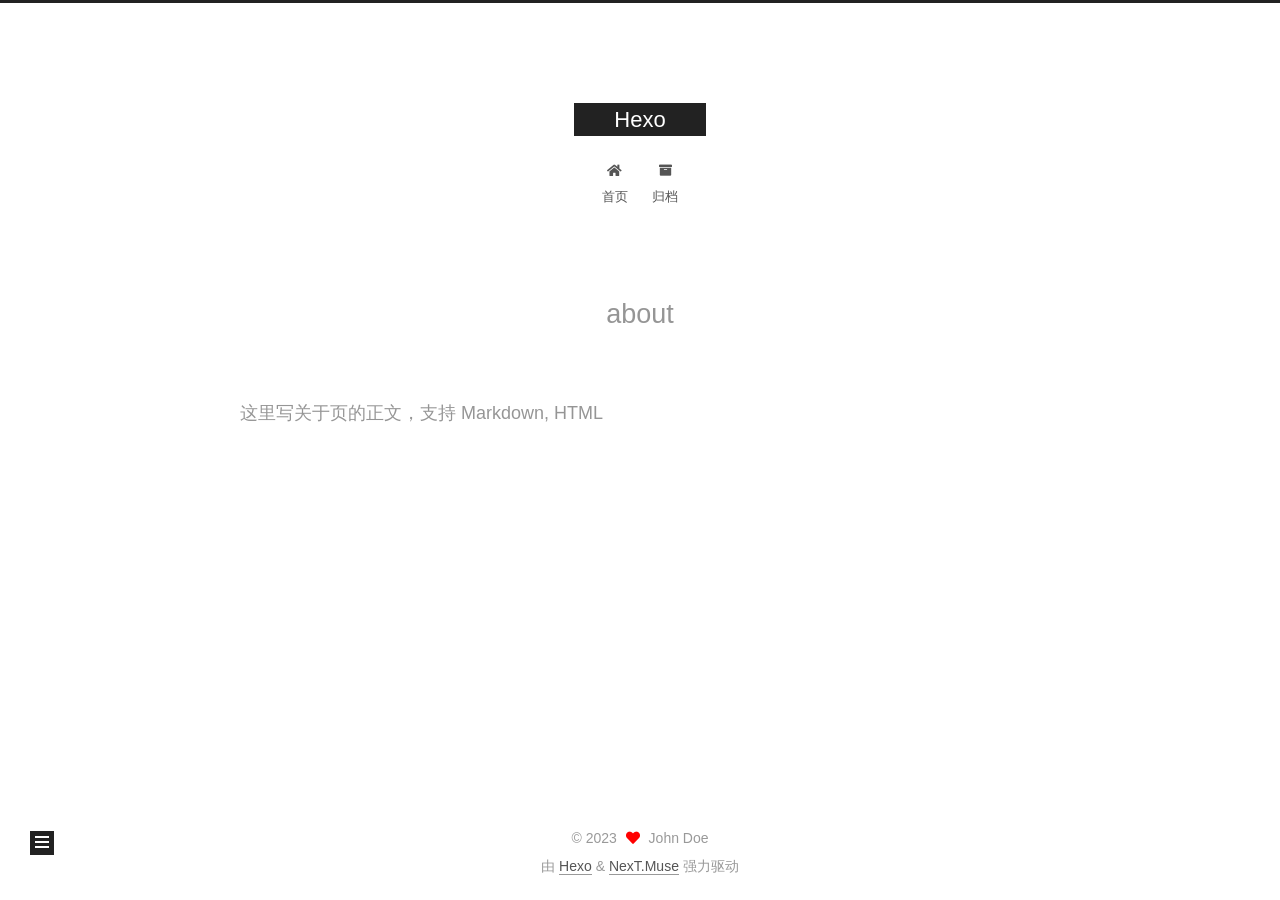
<file: about/index.html>
<!DOCTYPE html>
<html lang="zh-CN">
<head>
  <meta charset="UTF-8">
<meta name="viewport" content="width=device-width, initial-scale=1, maximum-scale=2">
<meta name="theme-color" content="#222">
<meta name="generator" content="Hexo 6.3.0">
  <link rel="apple-touch-icon" sizes="180x180" href="/images/apple-touch-icon-next.png">
  <link rel="icon" type="image/png" sizes="32x32" href="/images/favicon-32x32-next.png">
  <link rel="icon" type="image/png" sizes="16x16" href="/images/favicon-16x16-next.png">
  <link rel="mask-icon" href="/images/logo.svg" color="#222">

<link rel="stylesheet" href="/css/main.css">


<link rel="stylesheet" href="/lib/font-awesome/css/all.min.css">

<script id="hexo-configurations">
    var NexT = window.NexT || {};
    var CONFIG = {"hostname":"example.com","root":"/","scheme":"Muse","version":"7.8.0","exturl":false,"sidebar":{"position":"left","display":"post","padding":18,"offset":12,"onmobile":false},"copycode":{"enable":false,"show_result":false,"style":null},"back2top":{"enable":true,"sidebar":false,"scrollpercent":false},"bookmark":{"enable":false,"color":"#222","save":"auto"},"fancybox":false,"mediumzoom":false,"lazyload":false,"pangu":false,"comments":{"style":"tabs","active":null,"storage":true,"lazyload":false,"nav":null},"algolia":{"hits":{"per_page":10},"labels":{"input_placeholder":"Search for Posts","hits_empty":"We didn't find any results for the search: ${query}","hits_stats":"${hits} results found in ${time} ms"}},"localsearch":{"enable":false,"trigger":"auto","top_n_per_article":1,"unescape":false,"preload":false},"motion":{"enable":true,"async":false,"transition":{"post_block":"fadeIn","post_header":"slideDownIn","post_body":"slideDownIn","coll_header":"slideLeftIn","sidebar":"slideUpIn"}}};
  </script>

  <meta name="description" content="这里写关于页的正文，支持 Markdown, HTML">
<meta property="og:type" content="website">
<meta property="og:title" content="about">
<meta property="og:url" content="http://example.com/about/index.html">
<meta property="og:site_name" content="Hexo">
<meta property="og:description" content="这里写关于页的正文，支持 Markdown, HTML">
<meta property="og:locale" content="zh_CN">
<meta property="article:published_time" content="2023-05-26T13:55:10.000Z">
<meta property="article:modified_time" content="2023-05-26T13:56:04.089Z">
<meta property="article:author" content="John Doe">
<meta name="twitter:card" content="summary">

<link rel="canonical" href="http://example.com/about/">


<script id="page-configurations">
  // https://hexo.io/docs/variables.html
  CONFIG.page = {
    sidebar: "",
    isHome : false,
    isPost : false,
    lang   : 'zh-CN'
  };
</script>

  <title>about | Hexo
</title>
  






  <noscript>
  <style>
  .use-motion .brand,
  .use-motion .menu-item,
  .sidebar-inner,
  .use-motion .post-block,
  .use-motion .pagination,
  .use-motion .comments,
  .use-motion .post-header,
  .use-motion .post-body,
  .use-motion .collection-header { opacity: initial; }

  .use-motion .site-title,
  .use-motion .site-subtitle {
    opacity: initial;
    top: initial;
  }

  .use-motion .logo-line-before i { left: initial; }
  .use-motion .logo-line-after i { right: initial; }
  </style>
</noscript>

</head>

<body itemscope itemtype="http://schema.org/WebPage">
  <div class="container use-motion">
    <div class="headband"></div>

    <header class="header" itemscope itemtype="http://schema.org/WPHeader">
      <div class="header-inner"><div class="site-brand-container">
  <div class="site-nav-toggle">
    <div class="toggle" aria-label="切换导航栏">
      <span class="toggle-line toggle-line-first"></span>
      <span class="toggle-line toggle-line-middle"></span>
      <span class="toggle-line toggle-line-last"></span>
    </div>
  </div>

  <div class="site-meta">

    <a href="/" class="brand" rel="start">
      <span class="logo-line-before"><i></i></span>
      <h1 class="site-title">Hexo</h1>
      <span class="logo-line-after"><i></i></span>
    </a>
  </div>

  <div class="site-nav-right">
    <div class="toggle popup-trigger">
    </div>
  </div>
</div>




<nav class="site-nav">
  <ul id="menu" class="main-menu menu">
        <li class="menu-item menu-item-home">

    <a href="/" rel="section"><i class="fa fa-home fa-fw"></i>首页</a>

  </li>
        <li class="menu-item menu-item-archives">

    <a href="/archives/" rel="section"><i class="fa fa-archive fa-fw"></i>归档</a>

  </li>
  </ul>
</nav>




</div>
    </header>

    
  <div class="back-to-top">
    <i class="fa fa-arrow-up"></i>
    <span>0%</span>
  </div>


    <main class="main">
      <div class="main-inner">
        <div class="content-wrap">
          
  
  

          <div class="content page posts-expand">
            

    
    
    
    <div class="post-block" lang="zh-CN">
      <header class="post-header">

<h1 class="post-title" itemprop="name headline">about
</h1>

<div class="post-meta">
  

</div>

</header>

      
      
      
      <div class="post-body">
          <p>这里写关于页的正文，支持 Markdown, HTML</p>

      </div>
      
      
      
    </div>
    

    
    
    


          </div>
          

<script>
  window.addEventListener('tabs:register', () => {
    let { activeClass } = CONFIG.comments;
    if (CONFIG.comments.storage) {
      activeClass = localStorage.getItem('comments_active') || activeClass;
    }
    if (activeClass) {
      let activeTab = document.querySelector(`a[href="#comment-${activeClass}"]`);
      if (activeTab) {
        activeTab.click();
      }
    }
  });
  if (CONFIG.comments.storage) {
    window.addEventListener('tabs:click', event => {
      if (!event.target.matches('.tabs-comment .tab-content .tab-pane')) return;
      let commentClass = event.target.classList[1];
      localStorage.setItem('comments_active', commentClass);
    });
  }
</script>

        </div>
          
  
  <div class="toggle sidebar-toggle">
    <span class="toggle-line toggle-line-first"></span>
    <span class="toggle-line toggle-line-middle"></span>
    <span class="toggle-line toggle-line-last"></span>
  </div>

  <aside class="sidebar">
    <div class="sidebar-inner">

      <ul class="sidebar-nav motion-element">
        <li class="sidebar-nav-toc">
          文章目录
        </li>
        <li class="sidebar-nav-overview">
          站点概览
        </li>
      </ul>

      <!--noindex-->
      <div class="post-toc-wrap sidebar-panel">
      </div>
      <!--/noindex-->

      <div class="site-overview-wrap sidebar-panel">
        <div class="site-author motion-element" itemprop="author" itemscope itemtype="http://schema.org/Person">
  <p class="site-author-name" itemprop="name">John Doe</p>
  <div class="site-description" itemprop="description"></div>
</div>
<div class="site-state-wrap motion-element">
  <nav class="site-state">
      <div class="site-state-item site-state-posts">
          <a href="/archives/">
        
          <span class="site-state-item-count">2</span>
          <span class="site-state-item-name">日志</span>
        </a>
      </div>
  </nav>
</div>



      </div>

    </div>
  </aside>
  <div id="sidebar-dimmer"></div>


      </div>
    </main>

    <footer class="footer">
      <div class="footer-inner">
        

        

<div class="copyright">
  
  &copy; 
  <span itemprop="copyrightYear">2023</span>
  <span class="with-love">
    <i class="fa fa-heart"></i>
  </span>
  <span class="author" itemprop="copyrightHolder">John Doe</span>
</div>
  <div class="powered-by">由 <a href="https://hexo.io/" class="theme-link" rel="noopener" target="_blank">Hexo</a> & <a href="https://muse.theme-next.org/" class="theme-link" rel="noopener" target="_blank">NexT.Muse</a> 强力驱动
  </div>

        








      </div>
    </footer>
  </div>

  
  <script src="/lib/anime.min.js"></script>
  <script src="/lib/velocity/velocity.min.js"></script>
  <script src="/lib/velocity/velocity.ui.min.js"></script>

<script src="/js/utils.js"></script>

<script src="/js/motion.js"></script>


<script src="/js/schemes/muse.js"></script>


<script src="/js/next-boot.js"></script>




  















  

  

</body>
</html>
</file>
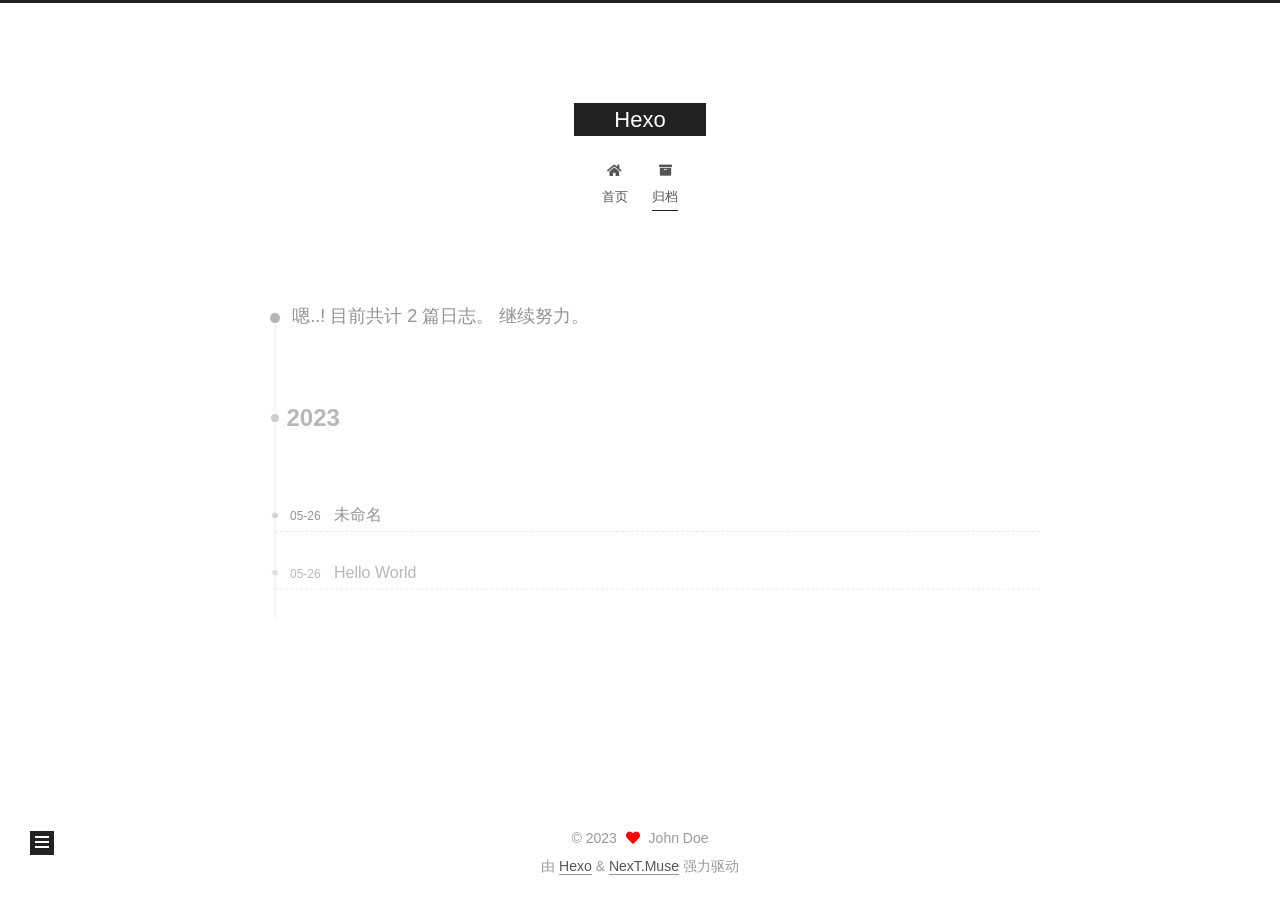
<file: archives/2023/index.html>
<!DOCTYPE html>
<html lang="zh-CN">
<head>
  <meta charset="UTF-8">
<meta name="viewport" content="width=device-width, initial-scale=1, maximum-scale=2">
<meta name="theme-color" content="#222">
<meta name="generator" content="Hexo 6.3.0">
  <link rel="apple-touch-icon" sizes="180x180" href="/images/apple-touch-icon-next.png">
  <link rel="icon" type="image/png" sizes="32x32" href="/images/favicon-32x32-next.png">
  <link rel="icon" type="image/png" sizes="16x16" href="/images/favicon-16x16-next.png">
  <link rel="mask-icon" href="/images/logo.svg" color="#222">

<link rel="stylesheet" href="/css/main.css">


<link rel="stylesheet" href="/lib/font-awesome/css/all.min.css">

<script id="hexo-configurations">
    var NexT = window.NexT || {};
    var CONFIG = {"hostname":"example.com","root":"/","scheme":"Muse","version":"7.8.0","exturl":false,"sidebar":{"position":"left","display":"post","padding":18,"offset":12,"onmobile":false},"copycode":{"enable":false,"show_result":false,"style":null},"back2top":{"enable":true,"sidebar":false,"scrollpercent":false},"bookmark":{"enable":false,"color":"#222","save":"auto"},"fancybox":false,"mediumzoom":false,"lazyload":false,"pangu":false,"comments":{"style":"tabs","active":null,"storage":true,"lazyload":false,"nav":null},"algolia":{"hits":{"per_page":10},"labels":{"input_placeholder":"Search for Posts","hits_empty":"We didn't find any results for the search: ${query}","hits_stats":"${hits} results found in ${time} ms"}},"localsearch":{"enable":false,"trigger":"auto","top_n_per_article":1,"unescape":false,"preload":false},"motion":{"enable":true,"async":false,"transition":{"post_block":"fadeIn","post_header":"slideDownIn","post_body":"slideDownIn","coll_header":"slideLeftIn","sidebar":"slideUpIn"}}};
  </script>

  <meta property="og:type" content="website">
<meta property="og:title" content="Hexo">
<meta property="og:url" content="http://example.com/archives/2023/index.html">
<meta property="og:site_name" content="Hexo">
<meta property="og:locale" content="zh_CN">
<meta property="article:author" content="John Doe">
<meta name="twitter:card" content="summary">

<link rel="canonical" href="http://example.com/archives/2023/">


<script id="page-configurations">
  // https://hexo.io/docs/variables.html
  CONFIG.page = {
    sidebar: "",
    isHome : false,
    isPost : false,
    lang   : 'zh-CN'
  };
</script>

  <title>归档 | Hexo</title>
  






  <noscript>
  <style>
  .use-motion .brand,
  .use-motion .menu-item,
  .sidebar-inner,
  .use-motion .post-block,
  .use-motion .pagination,
  .use-motion .comments,
  .use-motion .post-header,
  .use-motion .post-body,
  .use-motion .collection-header { opacity: initial; }

  .use-motion .site-title,
  .use-motion .site-subtitle {
    opacity: initial;
    top: initial;
  }

  .use-motion .logo-line-before i { left: initial; }
  .use-motion .logo-line-after i { right: initial; }
  </style>
</noscript>

</head>

<body itemscope itemtype="http://schema.org/WebPage">
  <div class="container use-motion">
    <div class="headband"></div>

    <header class="header" itemscope itemtype="http://schema.org/WPHeader">
      <div class="header-inner"><div class="site-brand-container">
  <div class="site-nav-toggle">
    <div class="toggle" aria-label="切换导航栏">
      <span class="toggle-line toggle-line-first"></span>
      <span class="toggle-line toggle-line-middle"></span>
      <span class="toggle-line toggle-line-last"></span>
    </div>
  </div>

  <div class="site-meta">

    <a href="/" class="brand" rel="start">
      <span class="logo-line-before"><i></i></span>
      <h1 class="site-title">Hexo</h1>
      <span class="logo-line-after"><i></i></span>
    </a>
  </div>

  <div class="site-nav-right">
    <div class="toggle popup-trigger">
    </div>
  </div>
</div>




<nav class="site-nav">
  <ul id="menu" class="main-menu menu">
        <li class="menu-item menu-item-home">

    <a href="/" rel="section"><i class="fa fa-home fa-fw"></i>首页</a>

  </li>
        <li class="menu-item menu-item-archives">

    <a href="/archives/" rel="section"><i class="fa fa-archive fa-fw"></i>归档</a>

  </li>
  </ul>
</nav>




</div>
    </header>

    
  <div class="back-to-top">
    <i class="fa fa-arrow-up"></i>
    <span>0%</span>
  </div>


    <main class="main">
      <div class="main-inner">
        <div class="content-wrap">
          

          <div class="content archive">
            

  
  
  
  <div class="post-block">
    <div class="posts-collapse">
      <div class="collection-title">
        <span class="collection-header">嗯..! 目前共计 2 篇日志。 继续努力。</span>
      </div>

      
    <div class="collection-year">
      <span class="collection-header">2023</span>
    </div>

  <article itemscope itemtype="http://schema.org/Article">
    <header class="post-header">

      <div class="post-meta">
        <time itemprop="dateCreated"
              datetime="2023-05-26T23:17:03+08:00"
              content="2023-05-26">
          05-26
        </time>
      </div>

      <div class="post-title">
          <a class="post-title-link" href="/2023/05/26/4.%E8%BF%9B%E7%A8%8B%E6%8E%A7%E5%88%B6/" itemprop="url">
            <span itemprop="name">未命名</span>
          </a>
      </div>

    </header>
  </article>

  <article itemscope itemtype="http://schema.org/Article">
    <header class="post-header">

      <div class="post-meta">
        <time itemprop="dateCreated"
              datetime="2023-05-26T20:10:42+08:00"
              content="2023-05-26">
          05-26
        </time>
      </div>

      <div class="post-title">
          <a class="post-title-link" href="/2023/05/26/hello-world/" itemprop="url">
            <span itemprop="name">Hello World</span>
          </a>
      </div>

    </header>
  </article>


    </div>
  </div>
  
  
  

  



          </div>
          

<script>
  window.addEventListener('tabs:register', () => {
    let { activeClass } = CONFIG.comments;
    if (CONFIG.comments.storage) {
      activeClass = localStorage.getItem('comments_active') || activeClass;
    }
    if (activeClass) {
      let activeTab = document.querySelector(`a[href="#comment-${activeClass}"]`);
      if (activeTab) {
        activeTab.click();
      }
    }
  });
  if (CONFIG.comments.storage) {
    window.addEventListener('tabs:click', event => {
      if (!event.target.matches('.tabs-comment .tab-content .tab-pane')) return;
      let commentClass = event.target.classList[1];
      localStorage.setItem('comments_active', commentClass);
    });
  }
</script>

        </div>
          
  
  <div class="toggle sidebar-toggle">
    <span class="toggle-line toggle-line-first"></span>
    <span class="toggle-line toggle-line-middle"></span>
    <span class="toggle-line toggle-line-last"></span>
  </div>

  <aside class="sidebar">
    <div class="sidebar-inner">

      <ul class="sidebar-nav motion-element">
        <li class="sidebar-nav-toc">
          文章目录
        </li>
        <li class="sidebar-nav-overview">
          站点概览
        </li>
      </ul>

      <!--noindex-->
      <div class="post-toc-wrap sidebar-panel">
      </div>
      <!--/noindex-->

      <div class="site-overview-wrap sidebar-panel">
        <div class="site-author motion-element" itemprop="author" itemscope itemtype="http://schema.org/Person">
  <p class="site-author-name" itemprop="name">John Doe</p>
  <div class="site-description" itemprop="description"></div>
</div>
<div class="site-state-wrap motion-element">
  <nav class="site-state">
      <div class="site-state-item site-state-posts">
          <a href="/archives/">
        
          <span class="site-state-item-count">2</span>
          <span class="site-state-item-name">日志</span>
        </a>
      </div>
  </nav>
</div>



      </div>

    </div>
  </aside>
  <div id="sidebar-dimmer"></div>


      </div>
    </main>

    <footer class="footer">
      <div class="footer-inner">
        

        

<div class="copyright">
  
  &copy; 
  <span itemprop="copyrightYear">2023</span>
  <span class="with-love">
    <i class="fa fa-heart"></i>
  </span>
  <span class="author" itemprop="copyrightHolder">John Doe</span>
</div>
  <div class="powered-by">由 <a href="https://hexo.io/" class="theme-link" rel="noopener" target="_blank">Hexo</a> & <a href="https://muse.theme-next.org/" class="theme-link" rel="noopener" target="_blank">NexT.Muse</a> 强力驱动
  </div>

        








      </div>
    </footer>
  </div>

  
  <script src="/lib/anime.min.js"></script>
  <script src="/lib/velocity/velocity.min.js"></script>
  <script src="/lib/velocity/velocity.ui.min.js"></script>

<script src="/js/utils.js"></script>

<script src="/js/motion.js"></script>


<script src="/js/schemes/muse.js"></script>


<script src="/js/next-boot.js"></script>




  















  

  

</body>
</html>
</file>
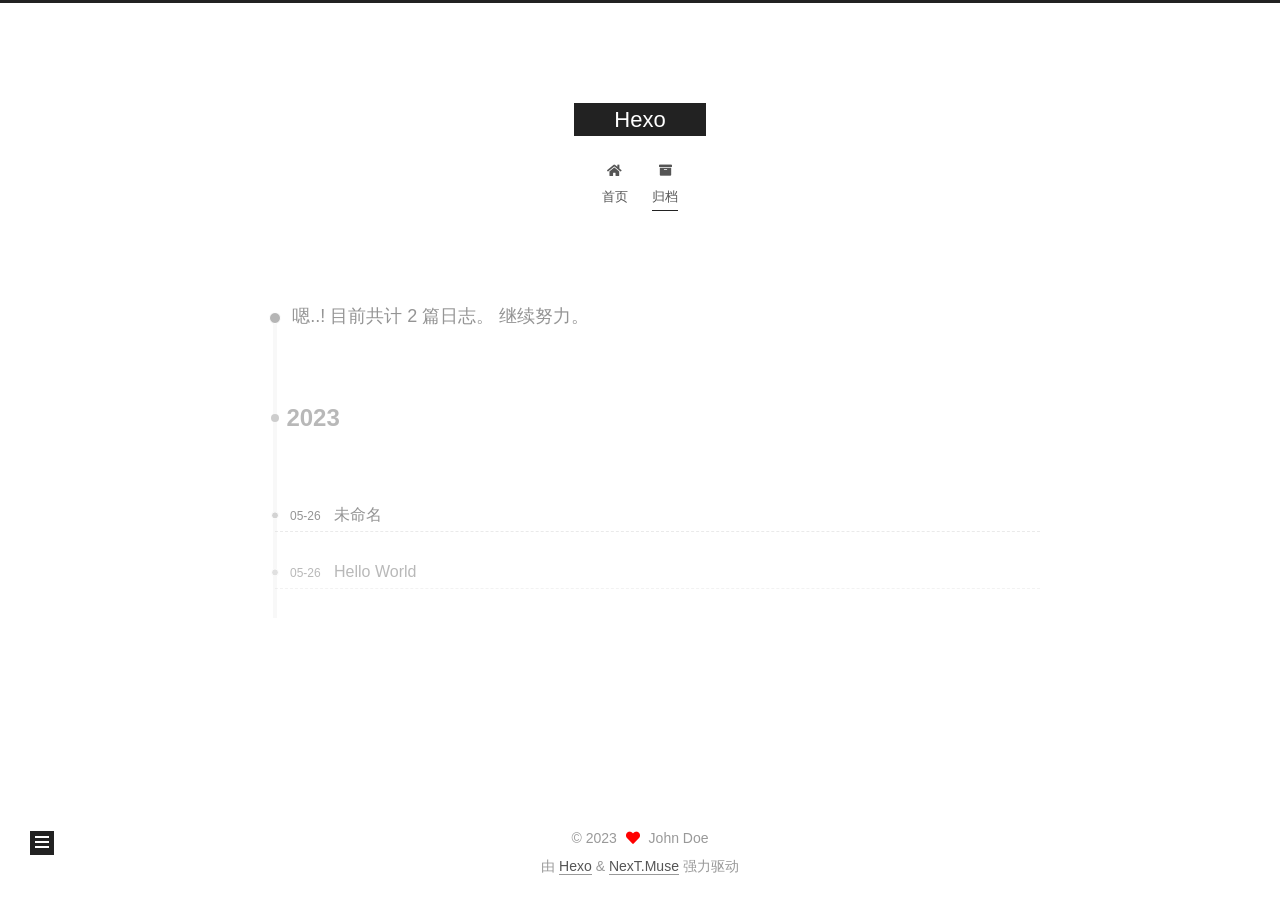
<file: archives/2023/05/index.html>
<!DOCTYPE html>
<html lang="zh-CN">
<head>
  <meta charset="UTF-8">
<meta name="viewport" content="width=device-width, initial-scale=1, maximum-scale=2">
<meta name="theme-color" content="#222">
<meta name="generator" content="Hexo 6.3.0">
  <link rel="apple-touch-icon" sizes="180x180" href="/images/apple-touch-icon-next.png">
  <link rel="icon" type="image/png" sizes="32x32" href="/images/favicon-32x32-next.png">
  <link rel="icon" type="image/png" sizes="16x16" href="/images/favicon-16x16-next.png">
  <link rel="mask-icon" href="/images/logo.svg" color="#222">

<link rel="stylesheet" href="/css/main.css">


<link rel="stylesheet" href="/lib/font-awesome/css/all.min.css">

<script id="hexo-configurations">
    var NexT = window.NexT || {};
    var CONFIG = {"hostname":"example.com","root":"/","scheme":"Muse","version":"7.8.0","exturl":false,"sidebar":{"position":"left","display":"post","padding":18,"offset":12,"onmobile":false},"copycode":{"enable":false,"show_result":false,"style":null},"back2top":{"enable":true,"sidebar":false,"scrollpercent":false},"bookmark":{"enable":false,"color":"#222","save":"auto"},"fancybox":false,"mediumzoom":false,"lazyload":false,"pangu":false,"comments":{"style":"tabs","active":null,"storage":true,"lazyload":false,"nav":null},"algolia":{"hits":{"per_page":10},"labels":{"input_placeholder":"Search for Posts","hits_empty":"We didn't find any results for the search: ${query}","hits_stats":"${hits} results found in ${time} ms"}},"localsearch":{"enable":false,"trigger":"auto","top_n_per_article":1,"unescape":false,"preload":false},"motion":{"enable":true,"async":false,"transition":{"post_block":"fadeIn","post_header":"slideDownIn","post_body":"slideDownIn","coll_header":"slideLeftIn","sidebar":"slideUpIn"}}};
  </script>

  <meta property="og:type" content="website">
<meta property="og:title" content="Hexo">
<meta property="og:url" content="http://example.com/archives/2023/05/index.html">
<meta property="og:site_name" content="Hexo">
<meta property="og:locale" content="zh_CN">
<meta property="article:author" content="John Doe">
<meta name="twitter:card" content="summary">

<link rel="canonical" href="http://example.com/archives/2023/05/">


<script id="page-configurations">
  // https://hexo.io/docs/variables.html
  CONFIG.page = {
    sidebar: "",
    isHome : false,
    isPost : false,
    lang   : 'zh-CN'
  };
</script>

  <title>归档 | Hexo</title>
  






  <noscript>
  <style>
  .use-motion .brand,
  .use-motion .menu-item,
  .sidebar-inner,
  .use-motion .post-block,
  .use-motion .pagination,
  .use-motion .comments,
  .use-motion .post-header,
  .use-motion .post-body,
  .use-motion .collection-header { opacity: initial; }

  .use-motion .site-title,
  .use-motion .site-subtitle {
    opacity: initial;
    top: initial;
  }

  .use-motion .logo-line-before i { left: initial; }
  .use-motion .logo-line-after i { right: initial; }
  </style>
</noscript>

</head>

<body itemscope itemtype="http://schema.org/WebPage">
  <div class="container use-motion">
    <div class="headband"></div>

    <header class="header" itemscope itemtype="http://schema.org/WPHeader">
      <div class="header-inner"><div class="site-brand-container">
  <div class="site-nav-toggle">
    <div class="toggle" aria-label="切换导航栏">
      <span class="toggle-line toggle-line-first"></span>
      <span class="toggle-line toggle-line-middle"></span>
      <span class="toggle-line toggle-line-last"></span>
    </div>
  </div>

  <div class="site-meta">

    <a href="/" class="brand" rel="start">
      <span class="logo-line-before"><i></i></span>
      <h1 class="site-title">Hexo</h1>
      <span class="logo-line-after"><i></i></span>
    </a>
  </div>

  <div class="site-nav-right">
    <div class="toggle popup-trigger">
    </div>
  </div>
</div>




<nav class="site-nav">
  <ul id="menu" class="main-menu menu">
        <li class="menu-item menu-item-home">

    <a href="/" rel="section"><i class="fa fa-home fa-fw"></i>首页</a>

  </li>
        <li class="menu-item menu-item-archives">

    <a href="/archives/" rel="section"><i class="fa fa-archive fa-fw"></i>归档</a>

  </li>
  </ul>
</nav>




</div>
    </header>

    
  <div class="back-to-top">
    <i class="fa fa-arrow-up"></i>
    <span>0%</span>
  </div>


    <main class="main">
      <div class="main-inner">
        <div class="content-wrap">
          

          <div class="content archive">
            

  
  
  
  <div class="post-block">
    <div class="posts-collapse">
      <div class="collection-title">
        <span class="collection-header">嗯..! 目前共计 2 篇日志。 继续努力。</span>
      </div>

      
    <div class="collection-year">
      <span class="collection-header">2023</span>
    </div>

  <article itemscope itemtype="http://schema.org/Article">
    <header class="post-header">

      <div class="post-meta">
        <time itemprop="dateCreated"
              datetime="2023-05-26T23:17:03+08:00"
              content="2023-05-26">
          05-26
        </time>
      </div>

      <div class="post-title">
          <a class="post-title-link" href="/2023/05/26/4.%E8%BF%9B%E7%A8%8B%E6%8E%A7%E5%88%B6/" itemprop="url">
            <span itemprop="name">未命名</span>
          </a>
      </div>

    </header>
  </article>

  <article itemscope itemtype="http://schema.org/Article">
    <header class="post-header">

      <div class="post-meta">
        <time itemprop="dateCreated"
              datetime="2023-05-26T20:10:42+08:00"
              content="2023-05-26">
          05-26
        </time>
      </div>

      <div class="post-title">
          <a class="post-title-link" href="/2023/05/26/hello-world/" itemprop="url">
            <span itemprop="name">Hello World</span>
          </a>
      </div>

    </header>
  </article>


    </div>
  </div>
  
  
  

  



          </div>
          

<script>
  window.addEventListener('tabs:register', () => {
    let { activeClass } = CONFIG.comments;
    if (CONFIG.comments.storage) {
      activeClass = localStorage.getItem('comments_active') || activeClass;
    }
    if (activeClass) {
      let activeTab = document.querySelector(`a[href="#comment-${activeClass}"]`);
      if (activeTab) {
        activeTab.click();
      }
    }
  });
  if (CONFIG.comments.storage) {
    window.addEventListener('tabs:click', event => {
      if (!event.target.matches('.tabs-comment .tab-content .tab-pane')) return;
      let commentClass = event.target.classList[1];
      localStorage.setItem('comments_active', commentClass);
    });
  }
</script>

        </div>
          
  
  <div class="toggle sidebar-toggle">
    <span class="toggle-line toggle-line-first"></span>
    <span class="toggle-line toggle-line-middle"></span>
    <span class="toggle-line toggle-line-last"></span>
  </div>

  <aside class="sidebar">
    <div class="sidebar-inner">

      <ul class="sidebar-nav motion-element">
        <li class="sidebar-nav-toc">
          文章目录
        </li>
        <li class="sidebar-nav-overview">
          站点概览
        </li>
      </ul>

      <!--noindex-->
      <div class="post-toc-wrap sidebar-panel">
      </div>
      <!--/noindex-->

      <div class="site-overview-wrap sidebar-panel">
        <div class="site-author motion-element" itemprop="author" itemscope itemtype="http://schema.org/Person">
  <p class="site-author-name" itemprop="name">John Doe</p>
  <div class="site-description" itemprop="description"></div>
</div>
<div class="site-state-wrap motion-element">
  <nav class="site-state">
      <div class="site-state-item site-state-posts">
          <a href="/archives/">
        
          <span class="site-state-item-count">2</span>
          <span class="site-state-item-name">日志</span>
        </a>
      </div>
  </nav>
</div>



      </div>

    </div>
  </aside>
  <div id="sidebar-dimmer"></div>


      </div>
    </main>

    <footer class="footer">
      <div class="footer-inner">
        

        

<div class="copyright">
  
  &copy; 
  <span itemprop="copyrightYear">2023</span>
  <span class="with-love">
    <i class="fa fa-heart"></i>
  </span>
  <span class="author" itemprop="copyrightHolder">John Doe</span>
</div>
  <div class="powered-by">由 <a href="https://hexo.io/" class="theme-link" rel="noopener" target="_blank">Hexo</a> & <a href="https://muse.theme-next.org/" class="theme-link" rel="noopener" target="_blank">NexT.Muse</a> 强力驱动
  </div>

        








      </div>
    </footer>
  </div>

  
  <script src="/lib/anime.min.js"></script>
  <script src="/lib/velocity/velocity.min.js"></script>
  <script src="/lib/velocity/velocity.ui.min.js"></script>

<script src="/js/utils.js"></script>

<script src="/js/motion.js"></script>


<script src="/js/schemes/muse.js"></script>


<script src="/js/next-boot.js"></script>




  















  

  

</body>
</html>
</file>
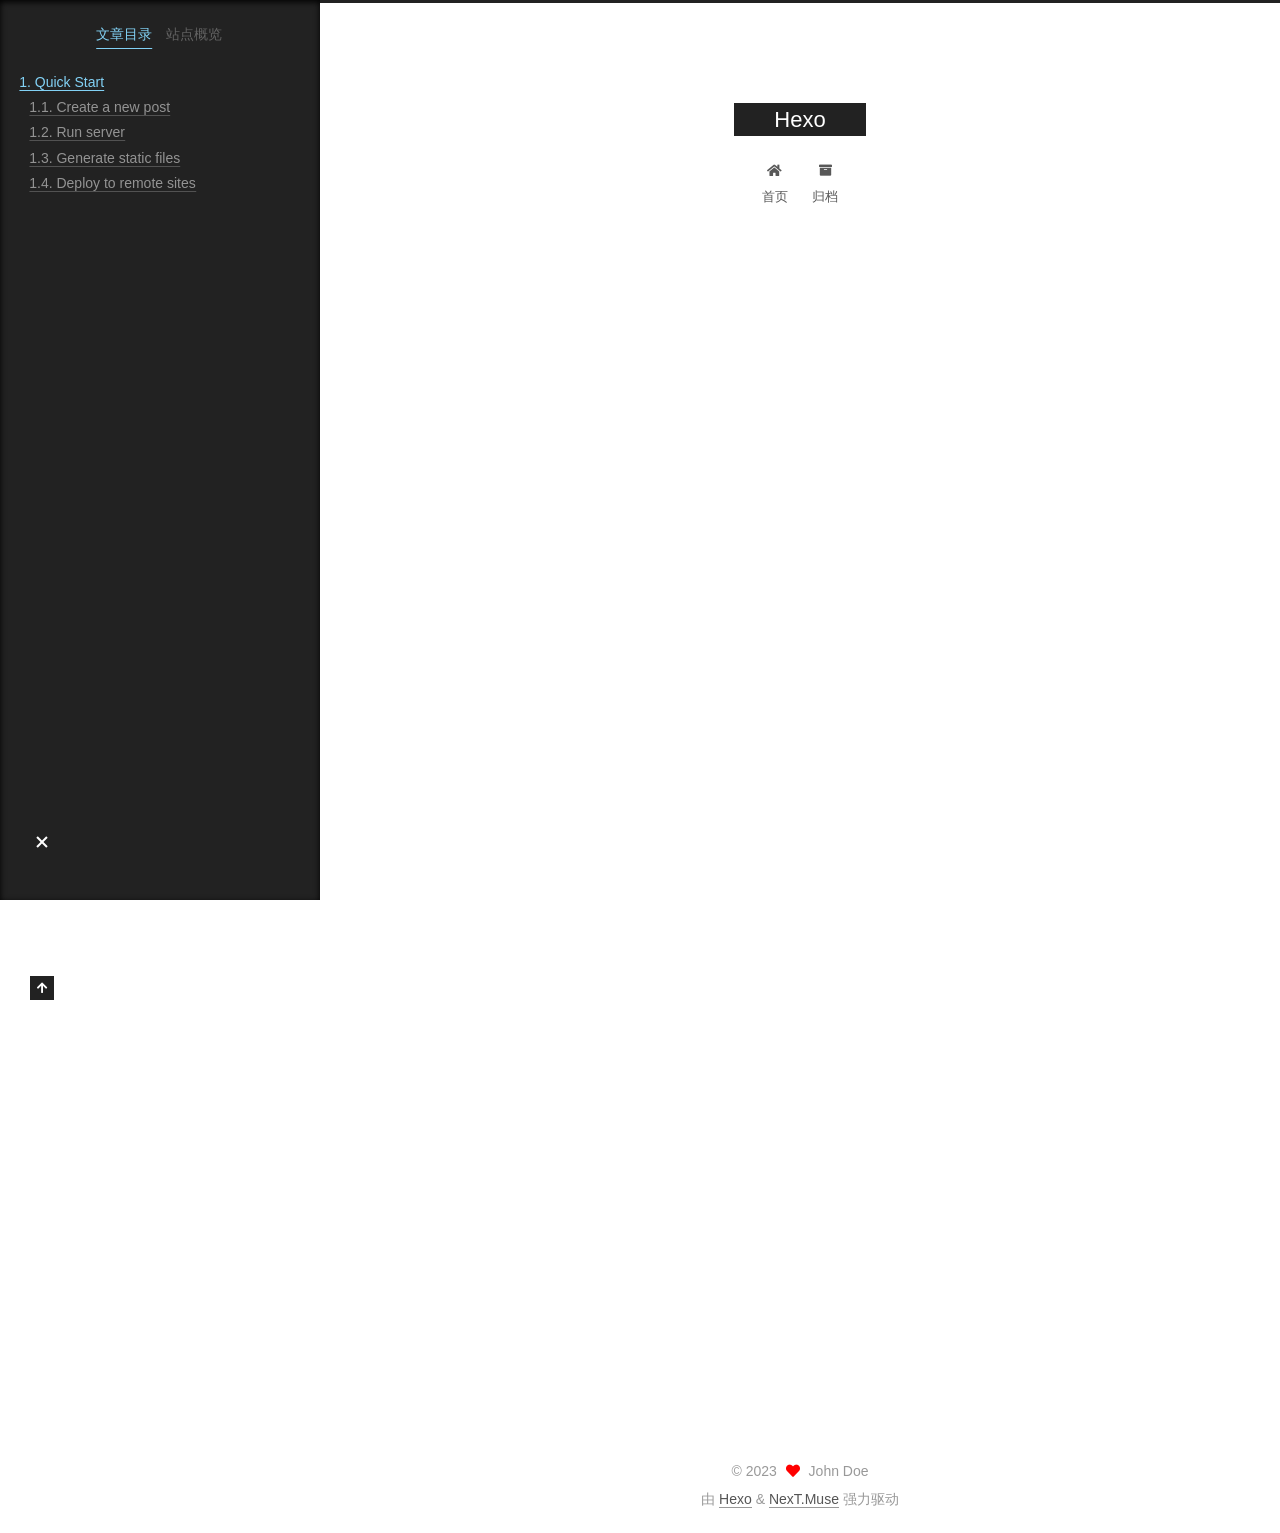
<file: 2023/05/26/hello-world/index.html>
<!DOCTYPE html>
<html lang="zh-CN">
<head>
  <meta charset="UTF-8">
<meta name="viewport" content="width=device-width, initial-scale=1, maximum-scale=2">
<meta name="theme-color" content="#222">
<meta name="generator" content="Hexo 6.3.0">
  <link rel="apple-touch-icon" sizes="180x180" href="/images/apple-touch-icon-next.png">
  <link rel="icon" type="image/png" sizes="32x32" href="/images/favicon-32x32-next.png">
  <link rel="icon" type="image/png" sizes="16x16" href="/images/favicon-16x16-next.png">
  <link rel="mask-icon" href="/images/logo.svg" color="#222">

<link rel="stylesheet" href="/css/main.css">


<link rel="stylesheet" href="/lib/font-awesome/css/all.min.css">

<script id="hexo-configurations">
    var NexT = window.NexT || {};
    var CONFIG = {"hostname":"example.com","root":"/","scheme":"Muse","version":"7.8.0","exturl":false,"sidebar":{"position":"left","display":"post","padding":18,"offset":12,"onmobile":false},"copycode":{"enable":false,"show_result":false,"style":null},"back2top":{"enable":true,"sidebar":false,"scrollpercent":false},"bookmark":{"enable":false,"color":"#222","save":"auto"},"fancybox":false,"mediumzoom":false,"lazyload":false,"pangu":false,"comments":{"style":"tabs","active":null,"storage":true,"lazyload":false,"nav":null},"algolia":{"hits":{"per_page":10},"labels":{"input_placeholder":"Search for Posts","hits_empty":"We didn't find any results for the search: ${query}","hits_stats":"${hits} results found in ${time} ms"}},"localsearch":{"enable":false,"trigger":"auto","top_n_per_article":1,"unescape":false,"preload":false},"motion":{"enable":true,"async":false,"transition":{"post_block":"fadeIn","post_header":"slideDownIn","post_body":"slideDownIn","coll_header":"slideLeftIn","sidebar":"slideUpIn"}}};
  </script>

  <meta name="description" content="Welcome to Hexo! This is your very first post. Check documentation for more info. If you get any problems when using Hexo, you can find the answer in troubleshooting or you can ask me on GitHub. Quick">
<meta property="og:type" content="article">
<meta property="og:title" content="Hello World">
<meta property="og:url" content="http://example.com/2023/05/26/hello-world/index.html">
<meta property="og:site_name" content="Hexo">
<meta property="og:description" content="Welcome to Hexo! This is your very first post. Check documentation for more info. If you get any problems when using Hexo, you can find the answer in troubleshooting or you can ask me on GitHub. Quick">
<meta property="og:locale" content="zh_CN">
<meta property="article:published_time" content="2023-05-26T12:10:42.636Z">
<meta property="article:modified_time" content="2023-05-26T12:10:42.637Z">
<meta property="article:author" content="John Doe">
<meta name="twitter:card" content="summary">

<link rel="canonical" href="http://example.com/2023/05/26/hello-world/">


<script id="page-configurations">
  // https://hexo.io/docs/variables.html
  CONFIG.page = {
    sidebar: "",
    isHome : false,
    isPost : true,
    lang   : 'zh-CN'
  };
</script>

  <title>Hello World | Hexo</title>
  






  <noscript>
  <style>
  .use-motion .brand,
  .use-motion .menu-item,
  .sidebar-inner,
  .use-motion .post-block,
  .use-motion .pagination,
  .use-motion .comments,
  .use-motion .post-header,
  .use-motion .post-body,
  .use-motion .collection-header { opacity: initial; }

  .use-motion .site-title,
  .use-motion .site-subtitle {
    opacity: initial;
    top: initial;
  }

  .use-motion .logo-line-before i { left: initial; }
  .use-motion .logo-line-after i { right: initial; }
  </style>
</noscript>

</head>

<body itemscope itemtype="http://schema.org/WebPage">
  <div class="container use-motion">
    <div class="headband"></div>

    <header class="header" itemscope itemtype="http://schema.org/WPHeader">
      <div class="header-inner"><div class="site-brand-container">
  <div class="site-nav-toggle">
    <div class="toggle" aria-label="切换导航栏">
      <span class="toggle-line toggle-line-first"></span>
      <span class="toggle-line toggle-line-middle"></span>
      <span class="toggle-line toggle-line-last"></span>
    </div>
  </div>

  <div class="site-meta">

    <a href="/" class="brand" rel="start">
      <span class="logo-line-before"><i></i></span>
      <h1 class="site-title">Hexo</h1>
      <span class="logo-line-after"><i></i></span>
    </a>
  </div>

  <div class="site-nav-right">
    <div class="toggle popup-trigger">
    </div>
  </div>
</div>




<nav class="site-nav">
  <ul id="menu" class="main-menu menu">
        <li class="menu-item menu-item-home">

    <a href="/" rel="section"><i class="fa fa-home fa-fw"></i>首页</a>

  </li>
        <li class="menu-item menu-item-archives">

    <a href="/archives/" rel="section"><i class="fa fa-archive fa-fw"></i>归档</a>

  </li>
  </ul>
</nav>




</div>
    </header>

    
  <div class="back-to-top">
    <i class="fa fa-arrow-up"></i>
    <span>0%</span>
  </div>


    <main class="main">
      <div class="main-inner">
        <div class="content-wrap">
          

          <div class="content post posts-expand">
            

    
  
  
  <article itemscope itemtype="http://schema.org/Article" class="post-block" lang="zh-CN">
    <link itemprop="mainEntityOfPage" href="http://example.com/2023/05/26/hello-world/">

    <span hidden itemprop="author" itemscope itemtype="http://schema.org/Person">
      <meta itemprop="image" content="/images/avatar.gif">
      <meta itemprop="name" content="John Doe">
      <meta itemprop="description" content="">
    </span>

    <span hidden itemprop="publisher" itemscope itemtype="http://schema.org/Organization">
      <meta itemprop="name" content="Hexo">
    </span>
      <header class="post-header">
        <h1 class="post-title" itemprop="name headline">
          Hello World
        </h1>

        <div class="post-meta">
            <span class="post-meta-item">
              <span class="post-meta-item-icon">
                <i class="far fa-calendar"></i>
              </span>
              <span class="post-meta-item-text">发表于</span>

              <time title="创建时间：2023-05-26 20:10:42" itemprop="dateCreated datePublished" datetime="2023-05-26T20:10:42+08:00">2023-05-26</time>
            </span>

          

        </div>
      </header>

    
    
    
    <div class="post-body" itemprop="articleBody">

      
        <p>Welcome to <a target="_blank" rel="noopener" href="https://hexo.io/">Hexo</a>! This is your very first post. Check <a target="_blank" rel="noopener" href="https://hexo.io/docs/">documentation</a> for more info. If you get any problems when using Hexo, you can find the answer in <a target="_blank" rel="noopener" href="https://hexo.io/docs/troubleshooting.html">troubleshooting</a> or you can ask me on <a target="_blank" rel="noopener" href="https://github.com/hexojs/hexo/issues">GitHub</a>.</p>
<h2 id="Quick-Start"><a href="#Quick-Start" class="headerlink" title="Quick Start"></a>Quick Start</h2><h3 id="Create-a-new-post"><a href="#Create-a-new-post" class="headerlink" title="Create a new post"></a>Create a new post</h3><figure class="highlight bash"><table><tr><td class="gutter"><pre><span class="line">1</span><br></pre></td><td class="code"><pre><span class="line">$ hexo new <span class="string">&quot;My New Post&quot;</span></span><br></pre></td></tr></table></figure>

<p>More info: <a target="_blank" rel="noopener" href="https://hexo.io/docs/writing.html">Writing</a></p>
<h3 id="Run-server"><a href="#Run-server" class="headerlink" title="Run server"></a>Run server</h3><figure class="highlight bash"><table><tr><td class="gutter"><pre><span class="line">1</span><br></pre></td><td class="code"><pre><span class="line">$ hexo server</span><br></pre></td></tr></table></figure>

<p>More info: <a target="_blank" rel="noopener" href="https://hexo.io/docs/server.html">Server</a></p>
<h3 id="Generate-static-files"><a href="#Generate-static-files" class="headerlink" title="Generate static files"></a>Generate static files</h3><figure class="highlight bash"><table><tr><td class="gutter"><pre><span class="line">1</span><br></pre></td><td class="code"><pre><span class="line">$ hexo generate</span><br></pre></td></tr></table></figure>

<p>More info: <a target="_blank" rel="noopener" href="https://hexo.io/docs/generating.html">Generating</a></p>
<h3 id="Deploy-to-remote-sites"><a href="#Deploy-to-remote-sites" class="headerlink" title="Deploy to remote sites"></a>Deploy to remote sites</h3><figure class="highlight bash"><table><tr><td class="gutter"><pre><span class="line">1</span><br></pre></td><td class="code"><pre><span class="line">$ hexo deploy</span><br></pre></td></tr></table></figure>

<p>More info: <a target="_blank" rel="noopener" href="https://hexo.io/docs/one-command-deployment.html">Deployment</a></p>

    </div>

    
    
    

      <footer class="post-footer">

        


        
    <div class="post-nav">
      <div class="post-nav-item"></div>
      <div class="post-nav-item">
    <a href="/2023/05/26/4.%E8%BF%9B%E7%A8%8B%E6%8E%A7%E5%88%B6/" rel="next" title="">
       <i class="fa fa-chevron-right"></i>
    </a></div>
    </div>
      </footer>
    
  </article>
  
  
  



          </div>
          

<script>
  window.addEventListener('tabs:register', () => {
    let { activeClass } = CONFIG.comments;
    if (CONFIG.comments.storage) {
      activeClass = localStorage.getItem('comments_active') || activeClass;
    }
    if (activeClass) {
      let activeTab = document.querySelector(`a[href="#comment-${activeClass}"]`);
      if (activeTab) {
        activeTab.click();
      }
    }
  });
  if (CONFIG.comments.storage) {
    window.addEventListener('tabs:click', event => {
      if (!event.target.matches('.tabs-comment .tab-content .tab-pane')) return;
      let commentClass = event.target.classList[1];
      localStorage.setItem('comments_active', commentClass);
    });
  }
</script>

        </div>
          
  
  <div class="toggle sidebar-toggle">
    <span class="toggle-line toggle-line-first"></span>
    <span class="toggle-line toggle-line-middle"></span>
    <span class="toggle-line toggle-line-last"></span>
  </div>

  <aside class="sidebar">
    <div class="sidebar-inner">

      <ul class="sidebar-nav motion-element">
        <li class="sidebar-nav-toc">
          文章目录
        </li>
        <li class="sidebar-nav-overview">
          站点概览
        </li>
      </ul>

      <!--noindex-->
      <div class="post-toc-wrap sidebar-panel">
          <div class="post-toc motion-element"><ol class="nav"><li class="nav-item nav-level-2"><a class="nav-link" href="#Quick-Start"><span class="nav-number">1.</span> <span class="nav-text">Quick Start</span></a><ol class="nav-child"><li class="nav-item nav-level-3"><a class="nav-link" href="#Create-a-new-post"><span class="nav-number">1.1.</span> <span class="nav-text">Create a new post</span></a></li><li class="nav-item nav-level-3"><a class="nav-link" href="#Run-server"><span class="nav-number">1.2.</span> <span class="nav-text">Run server</span></a></li><li class="nav-item nav-level-3"><a class="nav-link" href="#Generate-static-files"><span class="nav-number">1.3.</span> <span class="nav-text">Generate static files</span></a></li><li class="nav-item nav-level-3"><a class="nav-link" href="#Deploy-to-remote-sites"><span class="nav-number">1.4.</span> <span class="nav-text">Deploy to remote sites</span></a></li></ol></li></ol></div>
      </div>
      <!--/noindex-->

      <div class="site-overview-wrap sidebar-panel">
        <div class="site-author motion-element" itemprop="author" itemscope itemtype="http://schema.org/Person">
  <p class="site-author-name" itemprop="name">John Doe</p>
  <div class="site-description" itemprop="description"></div>
</div>
<div class="site-state-wrap motion-element">
  <nav class="site-state">
      <div class="site-state-item site-state-posts">
          <a href="/archives/">
        
          <span class="site-state-item-count">2</span>
          <span class="site-state-item-name">日志</span>
        </a>
      </div>
  </nav>
</div>



      </div>

    </div>
  </aside>
  <div id="sidebar-dimmer"></div>


      </div>
    </main>

    <footer class="footer">
      <div class="footer-inner">
        

        

<div class="copyright">
  
  &copy; 
  <span itemprop="copyrightYear">2023</span>
  <span class="with-love">
    <i class="fa fa-heart"></i>
  </span>
  <span class="author" itemprop="copyrightHolder">John Doe</span>
</div>
  <div class="powered-by">由 <a href="https://hexo.io/" class="theme-link" rel="noopener" target="_blank">Hexo</a> & <a href="https://muse.theme-next.org/" class="theme-link" rel="noopener" target="_blank">NexT.Muse</a> 强力驱动
  </div>

        








      </div>
    </footer>
  </div>

  
  <script src="/lib/anime.min.js"></script>
  <script src="/lib/velocity/velocity.min.js"></script>
  <script src="/lib/velocity/velocity.ui.min.js"></script>

<script src="/js/utils.js"></script>

<script src="/js/motion.js"></script>


<script src="/js/schemes/muse.js"></script>


<script src="/js/next-boot.js"></script>




  















  

  

</body>
</html>
</file>
<file: css/main.css>
:root {
  --body-bg-color: #fff;
  --content-bg-color: #fff;
  --card-bg-color: #f5f5f5;
  --text-color: #555;
  --blockquote-color: #666;
  --link-color: #555;
  --link-hover-color: #222;
  --brand-color: #fff;
  --brand-hover-color: #fff;
  --table-row-odd-bg-color: #f9f9f9;
  --table-row-hover-bg-color: #f5f5f5;
  --menu-item-bg-color: #f5f5f5;
  --btn-default-bg: #222;
  --btn-default-color: #fff;
  --btn-default-border-color: #222;
  --btn-default-hover-bg: #fff;
  --btn-default-hover-color: #222;
  --btn-default-hover-border-color: #222;
}
html {
  line-height: 1.15; /* 1 */
  -webkit-text-size-adjust: 100%; /* 2 */
}
body {
  margin: 0;
}
main {
  display: block;
}
h1 {
  font-size: 2em;
  margin: 0.67em 0;
}
hr {
  box-sizing: content-box; /* 1 */
  height: 0; /* 1 */
  overflow: visible; /* 2 */
}
pre {
  font-family: monospace, monospace; /* 1 */
  font-size: 1em; /* 2 */
}
a {
  background: transparent;
}
abbr[title] {
  border-bottom: none; /* 1 */
  text-decoration: underline; /* 2 */
  text-decoration: underline dotted; /* 2 */
}
b,
strong {
  font-weight: bolder;
}
code,
kbd,
samp {
  font-family: monospace, monospace; /* 1 */
  font-size: 1em; /* 2 */
}
small {
  font-size: 80%;
}
sub,
sup {
  font-size: 75%;
  line-height: 0;
  position: relative;
  vertical-align: baseline;
}
sub {
  bottom: -0.25em;
}
sup {
  top: -0.5em;
}
img {
  border-style: none;
}
button,
input,
optgroup,
select,
textarea {
  font-family: inherit; /* 1 */
  font-size: 100%; /* 1 */
  line-height: 1.15; /* 1 */
  margin: 0; /* 2 */
}
button,
input {
/* 1 */
  overflow: visible;
}
button,
select {
/* 1 */
  text-transform: none;
}
button,
[type='button'],
[type='reset'],
[type='submit'] {
  -webkit-appearance: button;
}
button::-moz-focus-inner,
[type='button']::-moz-focus-inner,
[type='reset']::-moz-focus-inner,
[type='submit']::-moz-focus-inner {
  border-style: none;
  padding: 0;
}
button:-moz-focusring,
[type='button']:-moz-focusring,
[type='reset']:-moz-focusring,
[type='submit']:-moz-focusring {
  outline: 1px dotted ButtonText;
}
fieldset {
  padding: 0.35em 0.75em 0.625em;
}
legend {
  box-sizing: border-box; /* 1 */
  color: inherit; /* 2 */
  display: table; /* 1 */
  max-width: 100%; /* 1 */
  padding: 0; /* 3 */
  white-space: normal; /* 1 */
}
progress {
  vertical-align: baseline;
}
textarea {
  overflow: auto;
}
[type='checkbox'],
[type='radio'] {
  box-sizing: border-box; /* 1 */
  padding: 0; /* 2 */
}
[type='number']::-webkit-inner-spin-button,
[type='number']::-webkit-outer-spin-button {
  height: auto;
}
[type='search'] {
  outline-offset: -2px; /* 2 */
  -webkit-appearance: textfield; /* 1 */
}
[type='search']::-webkit-search-decoration {
  -webkit-appearance: none;
}
::-webkit-file-upload-button {
  font: inherit; /* 2 */
  -webkit-appearance: button; /* 1 */
}
details {
  display: block;
}
summary {
  display: list-item;
}
template {
  display: none;
}
[hidden] {
  display: none;
}
::selection {
  background: #262a30;
  color: #eee;
}
html,
body {
  height: 100%;
}
body {
  background: var(--body-bg-color);
  color: var(--text-color);
  font-family: 'Lato', "PingFang SC", "Microsoft YaHei", sans-serif;
  font-size: 1em;
  line-height: 2;
}
@media (max-width: 991px) {
  body {
    padding-left: 0 !important;
    padding-right: 0 !important;
  }
}
h1,
h2,
h3,
h4,
h5,
h6 {
  font-family: 'Lato', "PingFang SC", "Microsoft YaHei", sans-serif;
  font-weight: bold;
  line-height: 1.5;
  margin: 20px 0 15px;
}
h1 {
  font-size: 1.5em;
}
h2 {
  font-size: 1.375em;
}
h3 {
  font-size: 1.25em;
}
h4 {
  font-size: 1.125em;
}
h5 {
  font-size: 1em;
}
h6 {
  font-size: 0.875em;
}
p {
  margin: 0 0 20px 0;
}
a,
span.exturl {
  border-bottom: 1px solid #999;
  color: var(--link-color);
  outline: 0;
  text-decoration: none;
  overflow-wrap: break-word;
  word-wrap: break-word;
  cursor: pointer;
}
a:hover,
span.exturl:hover {
  border-bottom-color: var(--link-hover-color);
  color: var(--link-hover-color);
}
iframe,
img,
video {
  display: block;
  margin-left: auto;
  margin-right: auto;
  max-width: 100%;
}
hr {
  background-image: repeating-linear-gradient(-45deg, #ddd, #ddd 4px, transparent 4px, transparent 8px);
  border: 0;
  height: 3px;
  margin: 40px 0;
}
blockquote {
  border-left: 4px solid #ddd;
  color: var(--blockquote-color);
  margin: 0;
  padding: 0 15px;
}
blockquote cite::before {
  content: '-';
  padding: 0 5px;
}
dt {
  font-weight: bold;
}
dd {
  margin: 0;
  padding: 0;
}
kbd {
  background-color: #f5f5f5;
  background-image: linear-gradient(#eee, #fff, #eee);
  border: 1px solid #ccc;
  border-radius: 0.2em;
  box-shadow: 0.1em 0.1em 0.2em rgba(0,0,0,0.1);
  color: #555;
  font-family: inherit;
  padding: 0.1em 0.3em;
  white-space: nowrap;
}
.table-container {
  overflow: auto;
}
table {
  border-collapse: collapse;
  border-spacing: 0;
  font-size: 0.875em;
  margin: 0 0 20px 0;
  width: 100%;
}
tbody tr:nth-of-type(odd) {
  background: var(--table-row-odd-bg-color);
}
tbody tr:hover {
  background: var(--table-row-hover-bg-color);
}
caption,
th,
td {
  font-weight: normal;
  padding: 8px;
  vertical-align: middle;
}
th,
td {
  border: 1px solid #ddd;
  border-bottom: 3px solid #ddd;
}
th {
  font-weight: 700;
  padding-bottom: 10px;
}
td {
  border-bottom-width: 1px;
}
.btn {
  background: var(--btn-default-bg);
  border: 2px solid var(--btn-default-border-color);
  border-radius: 0;
  color: var(--btn-default-color);
  display: inline-block;
  font-size: 0.875em;
  line-height: 2;
  padding: 0 20px;
  text-decoration: none;
  transition-property: background-color;
  transition-delay: 0s;
  transition-duration: 0.2s;
  transition-timing-function: ease-in-out;
}
.btn:hover {
  background: var(--btn-default-hover-bg);
  border-color: var(--btn-default-hover-border-color);
  color: var(--btn-default-hover-color);
}
.btn + .btn {
  margin: 0 0 8px 8px;
}
.btn .fa-fw {
  text-align: left;
  width: 1.285714285714286em;
}
.toggle {
  line-height: 0;
}
.toggle .toggle-line {
  background: #fff;
  display: inline-block;
  height: 2px;
  left: 0;
  position: relative;
  top: 0;
  transition: all 0.4s;
  vertical-align: top;
  width: 100%;
}
.toggle .toggle-line:not(:first-child) {
  margin-top: 3px;
}
.toggle.toggle-arrow .toggle-line-first {
  left: 50%;
  top: 2px;
  transform: rotate(45deg);
  width: 50%;
}
.toggle.toggle-arrow .toggle-line-middle {
  left: 2px;
  width: 90%;
}
.toggle.toggle-arrow .toggle-line-last {
  left: 50%;
  top: -2px;
  transform: rotate(-45deg);
  width: 50%;
}
.toggle.toggle-close .toggle-line-first {
  transform: rotate(-45deg);
  top: 5px;
}
.toggle.toggle-close .toggle-line-middle {
  opacity: 0;
}
.toggle.toggle-close .toggle-line-last {
  transform: rotate(45deg);
  top: -5px;
}
.highlight,
pre {
  background: #f7f7f7;
  color: #4d4d4c;
  line-height: 1.6;
  margin: 0 auto 20px;
}
pre,
code {
  font-family: consolas, Menlo, monospace, "PingFang SC", "Microsoft YaHei";
}
code {
  background: #eee;
  border-radius: 3px;
  color: #555;
  padding: 2px 4px;
  overflow-wrap: break-word;
  word-wrap: break-word;
}
.highlight *::selection {
  background: #d6d6d6;
}
.highlight pre {
  border: 0;
  margin: 0;
  padding: 10px 0;
}
.highlight table {
  border: 0;
  margin: 0;
  width: auto;
}
.highlight td {
  border: 0;
  padding: 0;
}
.highlight figcaption {
  background: #eff2f3;
  color: #4d4d4c;
  display: flex;
  font-size: 0.875em;
  justify-content: space-between;
  line-height: 1.2;
  padding: 0.5em;
}
.highlight figcaption a {
  color: #4d4d4c;
}
.highlight figcaption a:hover {
  border-bottom-color: #4d4d4c;
}
.highlight .gutter {
  -moz-user-select: none;
  -ms-user-select: none;
  -webkit-user-select: none;
  user-select: none;
}
.highlight .gutter pre {
  background: #eff2f3;
  color: #869194;
  padding-left: 10px;
  padding-right: 10px;
  text-align: right;
}
.highlight .code pre {
  background: #f7f7f7;
  padding-left: 10px;
  width: 100%;
}
.gist table {
  width: auto;
}
.gist table td {
  border: 0;
}
pre {
  overflow: auto;
  padding: 10px;
}
pre code {
  background: none;
  color: #4d4d4c;
  font-size: 0.875em;
  padding: 0;
  text-shadow: none;
}
pre .deletion {
  background: #fdd;
}
pre .addition {
  background: #dfd;
}
pre .meta {
  color: #eab700;
  -moz-user-select: none;
  -ms-user-select: none;
  -webkit-user-select: none;
  user-select: none;
}
pre .comment {
  color: #8e908c;
}
pre .variable,
pre .attribute,
pre .tag,
pre .name,
pre .regexp,
pre .ruby .constant,
pre .xml .tag .title,
pre .xml .pi,
pre .xml .doctype,
pre .html .doctype,
pre .css .id,
pre .css .class,
pre .css .pseudo {
  color: #c82829;
}
pre .number,
pre .preprocessor,
pre .built_in,
pre .builtin-name,
pre .literal,
pre .params,
pre .constant,
pre .command {
  color: #f5871f;
}
pre .ruby .class .title,
pre .css .rules .attribute,
pre .string,
pre .symbol,
pre .value,
pre .inheritance,
pre .header,
pre .ruby .symbol,
pre .xml .cdata,
pre .special,
pre .formula {
  color: #718c00;
}
pre .title,
pre .css .hexcolor {
  color: #3e999f;
}
pre .function,
pre .python .decorator,
pre .python .title,
pre .ruby .function .title,
pre .ruby .title .keyword,
pre .perl .sub,
pre .javascript .title,
pre .coffeescript .title {
  color: #4271ae;
}
pre .keyword,
pre .javascript .function {
  color: #8959a8;
}
.blockquote-center {
  border-left: none;
  margin: 40px 0;
  padding: 0;
  position: relative;
  text-align: center;
}
.blockquote-center .fa {
  display: block;
  opacity: 0.6;
  position: absolute;
  width: 100%;
}
.blockquote-center .fa-quote-left {
  border-top: 1px solid #ccc;
  text-align: left;
  top: -20px;
}
.blockquote-center .fa-quote-right {
  border-bottom: 1px solid #ccc;
  text-align: right;
  bottom: -20px;
}
.blockquote-center p,
.blockquote-center div {
  text-align: center;
}
.post-body .group-picture img {
  margin: 0 auto;
  padding: 0 3px;
}
.group-picture-row {
  margin-bottom: 6px;
  overflow: hidden;
}
.group-picture-column {
  float: left;
  margin-bottom: 10px;
}
.post-body .label {
  color: #555;
  display: inline;
  padding: 0 2px;
}
.post-body .label.default {
  background: #f0f0f0;
}
.post-body .label.primary {
  background: #efe6f7;
}
.post-body .label.info {
  background: #e5f2f8;
}
.post-body .label.success {
  background: #e7f4e9;
}
.post-body .label.warning {
  background: #fcf6e1;
}
.post-body .label.danger {
  background: #fae8eb;
}
.post-body .tabs {
  margin-bottom: 20px;
}
.post-body .tabs,
.tabs-comment {
  display: block;
  padding-top: 10px;
  position: relative;
}
.post-body .tabs ul.nav-tabs,
.tabs-comment ul.nav-tabs {
  display: flex;
  flex-wrap: wrap;
  margin: 0;
  margin-bottom: -1px;
  padding: 0;
}
@media (max-width: 413px) {
  .post-body .tabs ul.nav-tabs,
  .tabs-comment ul.nav-tabs {
    display: block;
    margin-bottom: 5px;
  }
}
.post-body .tabs ul.nav-tabs li.tab,
.tabs-comment ul.nav-tabs li.tab {
  border-bottom: 1px solid #ddd;
  border-left: 1px solid transparent;
  border-right: 1px solid transparent;
  border-top: 3px solid transparent;
  flex-grow: 1;
  list-style-type: none;
  border-radius: 0 0 0 0;
}
@media (max-width: 413px) {
  .post-body .tabs ul.nav-tabs li.tab,
  .tabs-comment ul.nav-tabs li.tab {
    border-bottom: 1px solid transparent;
    border-left: 3px solid transparent;
    border-right: 1px solid transparent;
    border-top: 1px solid transparent;
  }
}
@media (max-width: 413px) {
  .post-body .tabs ul.nav-tabs li.tab,
  .tabs-comment ul.nav-tabs li.tab {
    border-radius: 0;
  }
}
.post-body .tabs ul.nav-tabs li.tab a,
.tabs-comment ul.nav-tabs li.tab a {
  border-bottom: initial;
  display: block;
  line-height: 1.8;
  outline: 0;
  padding: 0.25em 0.75em;
  text-align: center;
  transition-delay: 0s;
  transition-duration: 0.2s;
  transition-timing-function: ease-out;
}
.post-body .tabs ul.nav-tabs li.tab a i,
.tabs-comment ul.nav-tabs li.tab a i {
  width: 1.285714285714286em;
}
.post-body .tabs ul.nav-tabs li.tab.active,
.tabs-comment ul.nav-tabs li.tab.active {
  border-bottom: 1px solid transparent;
  border-left: 1px solid #ddd;
  border-right: 1px solid #ddd;
  border-top: 3px solid #fc6423;
}
@media (max-width: 413px) {
  .post-body .tabs ul.nav-tabs li.tab.active,
  .tabs-comment ul.nav-tabs li.tab.active {
    border-bottom: 1px solid #ddd;
    border-left: 3px solid #fc6423;
    border-right: 1px solid #ddd;
    border-top: 1px solid #ddd;
  }
}
.post-body .tabs ul.nav-tabs li.tab.active a,
.tabs-comment ul.nav-tabs li.tab.active a {
  color: var(--link-color);
  cursor: default;
}
.post-body .tabs .tab-content .tab-pane,
.tabs-comment .tab-content .tab-pane {
  border: 1px solid #ddd;
  border-top: 0;
  padding: 20px 20px 0 20px;
  border-radius: 0;
}
.post-body .tabs .tab-content .tab-pane:not(.active),
.tabs-comment .tab-content .tab-pane:not(.active) {
  display: none;
}
.post-body .tabs .tab-content .tab-pane.active,
.tabs-comment .tab-content .tab-pane.active {
  display: block;
}
.post-body .tabs .tab-content .tab-pane.active:nth-of-type(1),
.tabs-comment .tab-content .tab-pane.active:nth-of-type(1) {
  border-radius: 0 0 0 0;
}
@media (max-width: 413px) {
  .post-body .tabs .tab-content .tab-pane.active:nth-of-type(1),
  .tabs-comment .tab-content .tab-pane.active:nth-of-type(1) {
    border-radius: 0;
  }
}
.post-body .note {
  border-radius: 3px;
  margin-bottom: 20px;
  padding: 1em;
  position: relative;
  border: 1px solid #eee;
  border-left-width: 5px;
}
.post-body .note h2,
.post-body .note h3,
.post-body .note h4,
.post-body .note h5,
.post-body .note h6 {
  margin-top: 0;
  border-bottom: initial;
  margin-bottom: 0;
  padding-top: 0;
}
.post-body .note p:first-child,
.post-body .note ul:first-child,
.post-body .note ol:first-child,
.post-body .note table:first-child,
.post-body .note pre:first-child,
.post-body .note blockquote:first-child,
.post-body .note img:first-child {
  margin-top: 0;
}
.post-body .note p:last-child,
.post-body .note ul:last-child,
.post-body .note ol:last-child,
.post-body .note table:last-child,
.post-body .note pre:last-child,
.post-body .note blockquote:last-child,
.post-body .note img:last-child {
  margin-bottom: 0;
}
.post-body .note.default {
  border-left-color: #777;
}
.post-body .note.default h2,
.post-body .note.default h3,
.post-body .note.default h4,
.post-body .note.default h5,
.post-body .note.default h6 {
  color: #777;
}
.post-body .note.primary {
  border-left-color: #6f42c1;
}
.post-body .note.primary h2,
.post-body .note.primary h3,
.post-body .note.primary h4,
.post-body .note.primary h5,
.post-body .note.primary h6 {
  color: #6f42c1;
}
.post-body .note.info {
  border-left-color: #428bca;
}
.post-body .note.info h2,
.post-body .note.info h3,
.post-body .note.info h4,
.post-body .note.info h5,
.post-body .note.info h6 {
  color: #428bca;
}
.post-body .note.success {
  border-left-color: #5cb85c;
}
.post-body .note.success h2,
.post-body .note.success h3,
.post-body .note.success h4,
.post-body .note.success h5,
.post-body .note.success h6 {
  color: #5cb85c;
}
.post-body .note.warning {
  border-left-color: #f0ad4e;
}
.post-body .note.warning h2,
.post-body .note.warning h3,
.post-body .note.warning h4,
.post-body .note.warning h5,
.post-body .note.warning h6 {
  color: #f0ad4e;
}
.post-body .note.danger {
  border-left-color: #d9534f;
}
.post-body .note.danger h2,
.post-body .note.danger h3,
.post-body .note.danger h4,
.post-body .note.danger h5,
.post-body .note.danger h6 {
  color: #d9534f;
}
.pagination .prev,
.pagination .next,
.pagination .page-number,
.pagination .space {
  display: inline-block;
  margin: 0 10px;
  padding: 0 11px;
  position: relative;
  top: -1px;
}
@media (max-width: 767px) {
  .pagination .prev,
  .pagination .next,
  .pagination .page-number,
  .pagination .space {
    margin: 0 5px;
  }
}
.pagination {
  border-top: 1px solid #eee;
  margin: 120px 0 0;
  text-align: center;
}
.pagination .prev,
.pagination .next,
.pagination .page-number {
  border-bottom: 0;
  border-top: 1px solid #eee;
  transition-property: border-color;
  transition-delay: 0s;
  transition-duration: 0.2s;
  transition-timing-function: ease-in-out;
}
.pagination .prev:hover,
.pagination .next:hover,
.pagination .page-number:hover {
  border-top-color: #222;
}
.pagination .space {
  margin: 0;
  padding: 0;
}
.pagination .prev {
  margin-left: 0;
}
.pagination .next {
  margin-right: 0;
}
.pagination .page-number.current {
  background: #ccc;
  border-top-color: #ccc;
  color: #fff;
}
@media (max-width: 767px) {
  .pagination {
    border-top: none;
  }
  .pagination .prev,
  .pagination .next,
  .pagination .page-number {
    border-bottom: 1px solid #eee;
    border-top: 0;
    margin-bottom: 10px;
    padding: 0 10px;
  }
  .pagination .prev:hover,
  .pagination .next:hover,
  .pagination .page-number:hover {
    border-bottom-color: #222;
  }
}
.comments {
  margin-top: 60px;
  overflow: hidden;
}
.comment-button-group {
  display: flex;
  flex-wrap: wrap-reverse;
  justify-content: center;
  margin: 1em 0;
}
.comment-button-group .comment-button {
  margin: 0.1em 0.2em;
}
.comment-button-group .comment-button.active {
  background: var(--btn-default-hover-bg);
  border-color: var(--btn-default-hover-border-color);
  color: var(--btn-default-hover-color);
}
.comment-position {
  display: none;
}
.comment-position.active {
  display: block;
}
.tabs-comment {
  background: var(--content-bg-color);
  margin-top: 4em;
  padding-top: 0;
}
.tabs-comment .comments {
  border: 0;
  box-shadow: none;
  margin-top: 0;
  padding-top: 0;
}
.container {
  min-height: 100%;
  position: relative;
}
.main-inner {
  margin: 0 auto;
  width: 700px;
}
@media (min-width: 1200px) {
  .main-inner {
    width: 800px;
  }
}
@media (min-width: 1600px) {
  .main-inner {
    width: 900px;
  }
}
@media (max-width: 767px) {
  .content-wrap {
    padding: 0 20px;
  }
}
.header {
  background: transparent;
}
.header-inner {
  margin: 0 auto;
  width: 700px;
}
@media (min-width: 1200px) {
  .header-inner {
    width: 800px;
  }
}
@media (min-width: 1600px) {
  .header-inner {
    width: 900px;
  }
}
.site-brand-container {
  display: flex;
  flex-shrink: 0;
  padding: 0 10px;
}
.headband {
  background: #222;
  height: 3px;
}
.site-meta {
  flex-grow: 1;
  text-align: center;
}
@media (max-width: 767px) {
  .site-meta {
    text-align: center;
  }
}
.brand {
  border-bottom: none;
  color: var(--brand-color);
  display: inline-block;
  line-height: 1.375em;
  padding: 0 40px;
  position: relative;
}
.brand:hover {
  color: var(--brand-hover-color);
}
.site-title {
  font-family: 'Lato', "PingFang SC", "Microsoft YaHei", sans-serif;
  font-size: 1.375em;
  font-weight: normal;
  margin: 0;
}
.site-subtitle {
  color: #999;
  font-size: 0.8125em;
  margin: 10px 0;
}
.use-motion .brand {
  opacity: 0;
}
.use-motion .site-title,
.use-motion .site-subtitle,
.use-motion .custom-logo-image {
  opacity: 0;
  position: relative;
  top: -10px;
}
.site-nav-toggle,
.site-nav-right {
  display: none;
}
@media (max-width: 767px) {
  .site-nav-toggle,
  .site-nav-right {
    display: flex;
    flex-direction: column;
    justify-content: center;
  }
}
.site-nav-toggle .toggle,
.site-nav-right .toggle {
  color: var(--text-color);
  padding: 10px;
  width: 22px;
}
.site-nav-toggle .toggle .toggle-line,
.site-nav-right .toggle .toggle-line {
  background: var(--text-color);
  border-radius: 1px;
}
.site-nav {
  display: block;
}
@media (max-width: 767px) {
  .site-nav {
    clear: both;
    display: none;
  }
}
.site-nav.site-nav-on {
  display: block;
}
.menu {
  margin-top: 20px;
  padding-left: 0;
  text-align: center;
}
.menu-item {
  display: inline-block;
  list-style: none;
  margin: 0 10px;
}
@media (max-width: 767px) {
  .menu-item {
    display: block;
    margin-top: 10px;
  }
  .menu-item.menu-item-search {
    display: none;
  }
}
.menu-item a,
.menu-item span.exturl {
  border-bottom: 0;
  display: block;
  font-size: 0.8125em;
  transition-property: border-color;
  transition-delay: 0s;
  transition-duration: 0.2s;
  transition-timing-function: ease-in-out;
}
@media (hover: none) {
  .menu-item a:hover,
  .menu-item span.exturl:hover {
    border-bottom-color: transparent !important;
  }
}
.menu-item .fa,
.menu-item .fab,
.menu-item .far,
.menu-item .fas {
  margin-right: 8px;
}
.menu-item .badge {
  display: inline-block;
  font-weight: bold;
  line-height: 1;
  margin-left: 0.35em;
  margin-top: 0.35em;
  text-align: center;
  white-space: nowrap;
}
@media (max-width: 767px) {
  .menu-item .badge {
    float: right;
    margin-left: 0;
  }
}
.menu-item-active a,
.menu .menu-item a:hover,
.menu .menu-item span.exturl:hover {
  background: var(--menu-item-bg-color);
}
.use-motion .menu-item {
  opacity: 0;
}
.sidebar {
  background: #222;
  bottom: 0;
  box-shadow: inset 0 2px 6px #000;
  position: fixed;
  top: 0;
}
@media (max-width: 991px) {
  .sidebar {
    display: none;
  }
}
.sidebar-inner {
  color: #999;
  padding: 18px 10px;
  text-align: center;
}
.cc-license {
  margin-top: 10px;
  text-align: center;
}
.cc-license .cc-opacity {
  border-bottom: none;
  opacity: 0.7;
}
.cc-license .cc-opacity:hover {
  opacity: 0.9;
}
.cc-license img {
  display: inline-block;
}
.site-author-image {
  border: 2px solid #333;
  display: block;
  margin: 0 auto;
  max-width: 96px;
  padding: 2px;
}
.site-author-name {
  color: #f5f5f5;
  font-weight: normal;
  margin: 5px 0 0;
  text-align: center;
}
.site-description {
  color: #999;
  font-size: 1em;
  margin-top: 5px;
  text-align: center;
}
.links-of-author {
  margin-top: 15px;
}
.links-of-author a,
.links-of-author span.exturl {
  border-bottom-color: #555;
  display: inline-block;
  font-size: 0.8125em;
  margin-bottom: 10px;
  margin-right: 10px;
  vertical-align: middle;
}
.links-of-author a::before,
.links-of-author span.exturl::before {
  background: #202ef6;
  border-radius: 50%;
  content: ' ';
  display: inline-block;
  height: 4px;
  margin-right: 3px;
  vertical-align: middle;
  width: 4px;
}
.sidebar-button {
  margin-top: 15px;
}
.sidebar-button a {
  border: 1px solid #fc6423;
  border-radius: 4px;
  color: #fc6423;
  display: inline-block;
  padding: 0 15px;
}
.sidebar-button a .fa,
.sidebar-button a .fab,
.sidebar-button a .far,
.sidebar-button a .fas {
  margin-right: 5px;
}
.sidebar-button a:hover {
  background: #fc6423;
  border: 1px solid #fc6423;
  color: #fff;
}
.sidebar-button a:hover .fa,
.sidebar-button a:hover .fab,
.sidebar-button a:hover .far,
.sidebar-button a:hover .fas {
  color: #fff;
}
.links-of-blogroll {
  font-size: 0.8125em;
  margin-top: 10px;
}
.links-of-blogroll-title {
  font-size: 0.875em;
  font-weight: 600;
  margin-top: 0;
}
.links-of-blogroll-list {
  list-style: none;
  margin: 0;
  padding: 0;
}
#sidebar-dimmer {
  display: none;
}
@media (max-width: 767px) {
  #sidebar-dimmer {
    background: #000;
    display: block;
    height: 100%;
    left: 100%;
    opacity: 0;
    position: fixed;
    top: 0;
    width: 100%;
    z-index: 1100;
  }
  .sidebar-active + #sidebar-dimmer {
    opacity: 0.7;
    transform: translateX(-100%);
    transition: opacity 0.5s;
  }
}
.sidebar-nav {
  margin: 0;
  padding-bottom: 20px;
  padding-left: 0;
}
.sidebar-nav li {
  border-bottom: 1px solid transparent;
  color: #666;
  cursor: pointer;
  display: inline-block;
  font-size: 0.875em;
}
.sidebar-nav li.sidebar-nav-overview {
  margin-left: 10px;
}
.sidebar-nav li:hover {
  color: #f5f5f5;
}
.sidebar-nav .sidebar-nav-active {
  border-bottom-color: #87daff;
  color: #87daff;
}
.sidebar-nav .sidebar-nav-active:hover {
  color: #87daff;
}
.sidebar-panel {
  display: none;
  overflow-x: hidden;
  overflow-y: auto;
}
.sidebar-panel-active {
  display: block;
}
.sidebar-toggle {
  background: #222;
  bottom: 45px;
  cursor: pointer;
  height: 14px;
  left: 30px;
  padding: 5px;
  position: fixed;
  width: 14px;
  z-index: 1300;
}
@media (max-width: 991px) {
  .sidebar-toggle {
    left: 20px;
    opacity: 0.8;
    display: none;
  }
}
.sidebar-toggle:hover .toggle-line {
  background: #87daff;
}
.post-toc {
  font-size: 0.875em;
}
.post-toc ol {
  list-style: none;
  margin: 0;
  padding: 0 2px 5px 10px;
  text-align: left;
}
.post-toc ol > ol {
  padding-left: 0;
}
.post-toc ol a {
  transition-property: all;
  transition-delay: 0s;
  transition-duration: 0.2s;
  transition-timing-function: ease-in-out;
}
.post-toc .nav-item {
  line-height: 1.8;
  overflow: hidden;
  text-overflow: ellipsis;
  white-space: nowrap;
}
.post-toc .nav .nav-child {
  display: none;
}
.post-toc .nav .active > .nav-child {
  display: block;
}
.post-toc .nav .active-current > .nav-child {
  display: block;
}
.post-toc .nav .active-current > .nav-child > .nav-item {
  display: block;
}
.post-toc .nav .active > a {
  border-bottom-color: #87daff;
  color: #87daff;
}
.post-toc .nav .active-current > a {
  color: #87daff;
}
.post-toc .nav .active-current > a:hover {
  color: #87daff;
}
.site-state {
  display: flex;
  justify-content: center;
  line-height: 1.4;
  margin-top: 10px;
  overflow: hidden;
  text-align: center;
  white-space: nowrap;
}
.site-state-item {
  padding: 0 15px;
}
.site-state-item:not(:first-child) {
  border-left: 1px solid #333;
}
.site-state-item a {
  border-bottom: none;
}
.site-state-item-count {
  display: block;
  font-size: 1.25em;
  font-weight: 600;
  text-align: center;
}
.site-state-item-name {
  color: inherit;
  font-size: 0.875em;
}
.footer {
  color: #999;
  font-size: 0.875em;
  padding: 20px 0;
}
.footer.footer-fixed {
  bottom: 0;
  left: 0;
  position: absolute;
  right: 0;
}
.footer-inner {
  box-sizing: border-box;
  margin: 0 auto;
  text-align: center;
  width: 700px;
}
@media (min-width: 1200px) {
  .footer-inner {
    width: 800px;
  }
}
@media (min-width: 1600px) {
  .footer-inner {
    width: 900px;
  }
}
.languages {
  display: inline-block;
  font-size: 1.125em;
  position: relative;
}
.languages .lang-select-label span {
  margin: 0 0.5em;
}
.languages .lang-select {
  height: 100%;
  left: 0;
  opacity: 0;
  position: absolute;
  top: 0;
  width: 100%;
}
.with-love {
  color: #ff0000;
  display: inline-block;
  margin: 0 5px;
}
.powered-by,
.theme-info {
  display: inline-block;
}
@-moz-keyframes iconAnimate {
  0%, 100% {
    transform: scale(1);
  }
  10%, 30% {
    transform: scale(0.9);
  }
  20%, 40%, 60%, 80% {
    transform: scale(1.1);
  }
  50%, 70% {
    transform: scale(1.1);
  }
}
@-webkit-keyframes iconAnimate {
  0%, 100% {
    transform: scale(1);
  }
  10%, 30% {
    transform: scale(0.9);
  }
  20%, 40%, 60%, 80% {
    transform: scale(1.1);
  }
  50%, 70% {
    transform: scale(1.1);
  }
}
@-o-keyframes iconAnimate {
  0%, 100% {
    transform: scale(1);
  }
  10%, 30% {
    transform: scale(0.9);
  }
  20%, 40%, 60%, 80% {
    transform: scale(1.1);
  }
  50%, 70% {
    transform: scale(1.1);
  }
}
@keyframes iconAnimate {
  0%, 100% {
    transform: scale(1);
  }
  10%, 30% {
    transform: scale(0.9);
  }
  20%, 40%, 60%, 80% {
    transform: scale(1.1);
  }
  50%, 70% {
    transform: scale(1.1);
  }
}
.back-to-top {
  font-size: 12px;
  text-align: center;
  transition-delay: 0s;
  transition-duration: 0.2s;
  transition-timing-function: ease-in-out;
}
.back-to-top {
  background: #222;
  bottom: -100px;
  box-sizing: border-box;
  color: #fff;
  cursor: pointer;
  left: 30px;
  opacity: 1;
  padding: 0 6px;
  position: fixed;
  transition-property: bottom;
  z-index: 1300;
  width: 24px;
}
.back-to-top span {
  display: none;
}
.back-to-top:hover {
  color: #87daff;
}
.back-to-top.back-to-top-on {
  bottom: 19px;
}
@media (max-width: 991px) {
  .back-to-top {
    left: 20px;
    opacity: 0.8;
  }
}
.post-body {
  font-family: 'Lato', "PingFang SC", "Microsoft YaHei", sans-serif;
  overflow-wrap: break-word;
  word-wrap: break-word;
}
@media (min-width: 1200px) {
  .post-body {
    font-size: 1.125em;
  }
}
.post-body .exturl .fa {
  font-size: 0.875em;
  margin-left: 4px;
}
.post-body .image-caption,
.post-body .figure .caption {
  color: #999;
  font-size: 0.875em;
  font-weight: bold;
  line-height: 1;
  margin: -20px auto 15px;
  text-align: center;
}
.post-sticky-flag {
  display: inline-block;
  transform: rotate(30deg);
}
.post-button {
  margin-top: 40px;
  text-align: center;
}
.use-motion .post-block,
.use-motion .pagination,
.use-motion .comments {
  opacity: 0;
}
.use-motion .post-header {
  opacity: 0;
}
.use-motion .post-body {
  opacity: 0;
}
.use-motion .collection-header {
  opacity: 0;
}
.posts-collapse {
  margin-left: 35px;
  position: relative;
}
@media (max-width: 767px) {
  .posts-collapse {
    margin-left: 0px;
    margin-right: 0px;
  }
}
.posts-collapse .collection-title {
  font-size: 1.125em;
  position: relative;
}
.posts-collapse .collection-title::before {
  background: #999;
  border: 1px solid #fff;
  border-radius: 50%;
  content: ' ';
  height: 10px;
  left: 0;
  margin-left: -6px;
  margin-top: -4px;
  position: absolute;
  top: 50%;
  width: 10px;
}
.posts-collapse .collection-year {
  font-size: 1.5em;
  font-weight: bold;
  margin: 60px 0;
  position: relative;
}
.posts-collapse .collection-year::before {
  background: #bbb;
  border-radius: 50%;
  content: ' ';
  height: 8px;
  left: 0;
  margin-left: -4px;
  margin-top: -4px;
  position: absolute;
  top: 50%;
  width: 8px;
}
.posts-collapse .collection-header {
  display: block;
  margin: 0 0 0 20px;
}
.posts-collapse .collection-header small {
  color: #bbb;
  margin-left: 5px;
}
.posts-collapse .post-header {
  border-bottom: 1px dashed #ccc;
  margin: 30px 0;
  padding-left: 15px;
  position: relative;
  transition-property: border;
  transition-delay: 0s;
  transition-duration: 0.2s;
  transition-timing-function: ease-in-out;
}
.posts-collapse .post-header::before {
  background: #bbb;
  border: 1px solid #fff;
  border-radius: 50%;
  content: ' ';
  height: 6px;
  left: 0;
  margin-left: -4px;
  position: absolute;
  top: 0.75em;
  transition-property: background;
  width: 6px;
  transition-delay: 0s;
  transition-duration: 0.2s;
  transition-timing-function: ease-in-out;
}
.posts-collapse .post-header:hover {
  border-bottom-color: #666;
}
.posts-collapse .post-header:hover::before {
  background: #222;
}
.posts-collapse .post-meta {
  display: inline;
  font-size: 0.75em;
  margin-right: 10px;
}
.posts-collapse .post-title {
  display: inline;
}
.posts-collapse .post-title a,
.posts-collapse .post-title span.exturl {
  border-bottom: none;
  color: var(--link-color);
}
.posts-collapse .post-title .fa-external-link-alt {
  font-size: 0.875em;
  margin-left: 5px;
}
.posts-collapse::before {
  background: #f5f5f5;
  content: ' ';
  height: 100%;
  left: 0;
  margin-left: -2px;
  position: absolute;
  top: 1.25em;
  width: 4px;
}
.post-eof {
  background: #ccc;
  height: 1px;
  margin: 80px auto 60px;
  text-align: center;
  width: 8%;
}
.post-block:last-of-type .post-eof {
  display: none;
}
.content {
  padding-top: 40px;
}
@media (min-width: 992px) {
  .post-body {
    text-align: justify;
  }
}
@media (max-width: 991px) {
  .post-body {
    text-align: justify;
  }
}
.post-body h1,
.post-body h2,
.post-body h3,
.post-body h4,
.post-body h5,
.post-body h6 {
  padding-top: 10px;
}
.post-body h1 .header-anchor,
.post-body h2 .header-anchor,
.post-body h3 .header-anchor,
.post-body h4 .header-anchor,
.post-body h5 .header-anchor,
.post-body h6 .header-anchor {
  border-bottom-style: none;
  color: #ccc;
  float: right;
  margin-left: 10px;
  visibility: hidden;
}
.post-body h1 .header-anchor:hover,
.post-body h2 .header-anchor:hover,
.post-body h3 .header-anchor:hover,
.post-body h4 .header-anchor:hover,
.post-body h5 .header-anchor:hover,
.post-body h6 .header-anchor:hover {
  color: inherit;
}
.post-body h1:hover .header-anchor,
.post-body h2:hover .header-anchor,
.post-body h3:hover .header-anchor,
.post-body h4:hover .header-anchor,
.post-body h5:hover .header-anchor,
.post-body h6:hover .header-anchor {
  visibility: visible;
}
.post-body iframe,
.post-body img,
.post-body video {
  margin-bottom: 20px;
}
.post-body .video-container {
  height: 0;
  margin-bottom: 20px;
  overflow: hidden;
  padding-top: 75%;
  position: relative;
  width: 100%;
}
.post-body .video-container iframe,
.post-body .video-container object,
.post-body .video-container embed {
  height: 100%;
  left: 0;
  margin: 0;
  position: absolute;
  top: 0;
  width: 100%;
}
.post-gallery {
  align-items: center;
  display: grid;
  grid-gap: 10px;
  grid-template-columns: 1fr 1fr 1fr;
  margin-bottom: 20px;
}
@media (max-width: 767px) {
  .post-gallery {
    grid-template-columns: 1fr 1fr;
  }
}
.post-gallery a {
  border: 0;
}
.post-gallery img {
  margin: 0;
}
.posts-expand .post-header {
  font-size: 1.125em;
}
.posts-expand .post-title {
  font-size: 1.5em;
  font-weight: normal;
  margin: initial;
  text-align: center;
  overflow-wrap: break-word;
  word-wrap: break-word;
}
.posts-expand .post-title-link {
  border-bottom: none;
  color: var(--link-color);
  display: inline-block;
  position: relative;
  vertical-align: top;
}
.posts-expand .post-title-link::before {
  background: var(--link-color);
  bottom: 0;
  content: '';
  height: 2px;
  left: 0;
  position: absolute;
  transform: scaleX(0);
  visibility: hidden;
  width: 100%;
  transition-delay: 0s;
  transition-duration: 0.2s;
  transition-timing-function: ease-in-out;
}
.posts-expand .post-title-link:hover::before {
  transform: scaleX(1);
  visibility: visible;
}
.posts-expand .post-title-link .fa-external-link-alt {
  font-size: 0.875em;
  margin-left: 5px;
}
.posts-expand .post-meta {
  color: #999;
  font-family: 'Lato', "PingFang SC", "Microsoft YaHei", sans-serif;
  font-size: 0.75em;
  margin: 3px 0 60px 0;
  text-align: center;
}
.posts-expand .post-meta .post-description {
  font-size: 0.875em;
  margin-top: 2px;
}
.posts-expand .post-meta time {
  border-bottom: 1px dashed #999;
  cursor: pointer;
}
.post-meta .post-meta-item + .post-meta-item::before {
  content: '|';
  margin: 0 0.5em;
}
.post-meta-divider {
  margin: 0 0.5em;
}
.post-meta-item-icon {
  margin-right: 3px;
}
@media (max-width: 991px) {
  .post-meta-item-icon {
    display: inline-block;
  }
}
@media (max-width: 991px) {
  .post-meta-item-text {
    display: none;
  }
}
.post-nav {
  border-top: 1px solid #eee;
  display: flex;
  justify-content: space-between;
  margin-top: 15px;
  padding: 10px 5px 0;
}
.post-nav-item {
  flex: 1;
}
.post-nav-item a {
  border-bottom: none;
  display: block;
  font-size: 0.875em;
  line-height: 1.6;
  position: relative;
}
.post-nav-item a:active {
  top: 2px;
}
.post-nav-item .fa {
  font-size: 0.75em;
}
.post-nav-item:first-child {
  margin-right: 15px;
}
.post-nav-item:first-child .fa {
  margin-right: 5px;
}
.post-nav-item:last-child {
  margin-left: 15px;
  text-align: right;
}
.post-nav-item:last-child .fa {
  margin-left: 5px;
}
.rtl.post-body p,
.rtl.post-body a,
.rtl.post-body h1,
.rtl.post-body h2,
.rtl.post-body h3,
.rtl.post-body h4,
.rtl.post-body h5,
.rtl.post-body h6,
.rtl.post-body li,
.rtl.post-body ul,
.rtl.post-body ol {
  direction: rtl;
  font-family: UKIJ Ekran;
}
.rtl.post-title {
  font-family: UKIJ Ekran;
}
.post-tags {
  margin-top: 40px;
  text-align: center;
}
.post-tags a {
  display: inline-block;
  font-size: 0.8125em;
}
.post-tags a:not(:last-child) {
  margin-right: 10px;
}
.post-widgets {
  border-top: 1px solid #eee;
  margin-top: 15px;
  text-align: center;
}
.wp_rating {
  height: 20px;
  line-height: 20px;
  margin-top: 10px;
  padding-top: 6px;
  text-align: center;
}
.social-like {
  display: flex;
  font-size: 0.875em;
  justify-content: center;
  text-align: center;
}
.reward-container {
  margin: 20px auto;
  padding: 10px 0;
  text-align: center;
  width: 90%;
}
.reward-container button {
  background: transparent;
  border: 1px solid #fc6423;
  border-radius: 0;
  color: #fc6423;
  cursor: pointer;
  line-height: 2;
  outline: 0;
  padding: 0 15px;
  vertical-align: text-top;
}
.reward-container button:hover {
  background: #fc6423;
  border: 1px solid transparent;
  color: #fa9366;
}
#qr {
  padding-top: 20px;
}
#qr a {
  border: 0;
}
#qr img {
  display: inline-block;
  margin: 0.8em 2em 0 2em;
  max-width: 100%;
  width: 180px;
}
#qr p {
  text-align: center;
}
.category-all-page .category-all-title {
  text-align: center;
}
.category-all-page .category-all {
  margin-top: 20px;
}
.category-all-page .category-list {
  list-style: none;
  margin: 0;
  padding: 0;
}
.category-all-page .category-list-item {
  margin: 5px 10px;
}
.category-all-page .category-list-count {
  color: #bbb;
}
.category-all-page .category-list-count::before {
  content: ' (';
  display: inline;
}
.category-all-page .category-list-count::after {
  content: ') ';
  display: inline;
}
.category-all-page .category-list-child {
  padding-left: 10px;
}
.event-list {
  padding: 0;
}
.event-list hr {
  background: #222;
  margin: 20px 0 45px 0;
}
.event-list hr::after {
  background: #222;
  color: #fff;
  content: 'NOW';
  display: inline-block;
  font-weight: bold;
  padding: 0 5px;
  text-align: right;
}
.event-list .event {
  background: #222;
  margin: 20px 0;
  min-height: 40px;
  padding: 15px 0 15px 10px;
}
.event-list .event .event-summary {
  color: #fff;
  margin: 0;
  padding-bottom: 3px;
}
.event-list .event .event-summary::before {
  animation: dot-flash 1s alternate infinite ease-in-out;
  color: #fff;
  content: '\f111';
  display: inline-block;
  font-size: 10px;
  margin-right: 25px;
  vertical-align: middle;
  font-family: 'Font Awesome 5 Free';
  font-weight: 900;
}
.event-list .event .event-relative-time {
  color: #bbb;
  display: inline-block;
  font-size: 12px;
  font-weight: normal;
  padding-left: 12px;
}
.event-list .event .event-details {
  color: #fff;
  display: block;
  line-height: 18px;
  margin-left: 56px;
  padding-bottom: 6px;
  padding-top: 3px;
  text-indent: -24px;
}
.event-list .event .event-details::before {
  color: #fff;
  display: inline-block;
  margin-right: 9px;
  text-align: center;
  text-indent: 0;
  width: 14px;
  font-family: 'Font Awesome 5 Free';
  font-weight: 900;
}
.event-list .event .event-details.event-location::before {
  content: '\f041';
}
.event-list .event .event-details.event-duration::before {
  content: '\f017';
}
.event-list .event-past {
  background: #f5f5f5;
}
.event-list .event-past .event-summary,
.event-list .event-past .event-details {
  color: #bbb;
  opacity: 0.9;
}
.event-list .event-past .event-summary::before,
.event-list .event-past .event-details::before {
  animation: none;
  color: #bbb;
}
@-moz-keyframes dot-flash {
  from {
    opacity: 1;
    transform: scale(1);
  }
  to {
    opacity: 0;
    transform: scale(0.8);
  }
}
@-webkit-keyframes dot-flash {
  from {
    opacity: 1;
    transform: scale(1);
  }
  to {
    opacity: 0;
    transform: scale(0.8);
  }
}
@-o-keyframes dot-flash {
  from {
    opacity: 1;
    transform: scale(1);
  }
  to {
    opacity: 0;
    transform: scale(0.8);
  }
}
@keyframes dot-flash {
  from {
    opacity: 1;
    transform: scale(1);
  }
  to {
    opacity: 0;
    transform: scale(0.8);
  }
}
ul.breadcrumb {
  font-size: 0.75em;
  list-style: none;
  margin: 1em 0;
  padding: 0 2em;
  text-align: center;
}
ul.breadcrumb li {
  display: inline;
}
ul.breadcrumb li + li::before {
  content: '/\00a0';
  font-weight: normal;
  padding: 0.5em;
}
ul.breadcrumb li + li:last-child {
  font-weight: bold;
}
.tag-cloud {
  text-align: center;
}
.tag-cloud a {
  display: inline-block;
  margin: 10px;
}
.tag-cloud a:hover {
  color: var(--link-hover-color) !important;
}
@media (max-width: 767px) {
  .header-inner,
  .main-inner,
  .footer-inner {
    width: auto;
  }
}
.header-inner {
  padding-top: 100px;
}
@media (max-width: 767px) {
  .header-inner {
    padding-top: 50px;
  }
}
.main-inner {
  padding-bottom: 60px;
}
.content {
  padding-top: 70px;
}
@media (max-width: 767px) {
  .content {
    padding-top: 35px;
  }
}
embed {
  display: block;
  margin: 0 auto 25px auto;
}
.custom-logo .site-meta-headline {
  text-align: center;
}
.custom-logo .site-title {
  color: #222;
  margin: 10px auto 0;
}
.custom-logo .site-title a {
  border: 0;
}
.custom-logo-image {
  background: #fff;
  margin: 0 auto;
  max-width: 150px;
  padding: 5px;
}
.brand {
  background: var(--btn-default-bg);
}
@media (max-width: 767px) {
  .site-nav {
    border-bottom: 1px solid #ddd;
    border-top: 1px solid #ddd;
    left: 0;
    margin: 0;
    padding: 0;
    width: 100%;
  }
}
@media (max-width: 767px) {
  .menu {
    text-align: left;
  }
}
.menu-item-active a,
.menu .menu-item a:hover,
.menu .menu-item span.exturl:hover {
  background: transparent;
  border-bottom: 1px solid var(--link-hover-color) !important;
}
@media (max-width: 767px) {
  .menu-item-active a,
  .menu .menu-item a:hover,
  .menu .menu-item span.exturl:hover {
    border-bottom: 1px dotted #ddd !important;
  }
}
@media (max-width: 767px) {
  .menu .menu-item {
    margin: 0 10px;
  }
}
.menu .menu-item a,
.menu .menu-item span.exturl {
  border-bottom: 1px solid transparent;
}
@media (max-width: 767px) {
  .menu .menu-item a,
  .menu .menu-item span.exturl {
    padding: 5px 10px;
  }
}
@media (min-width: 768px) {
  .menu .menu-item .fa,
  .menu .menu-item .fab,
  .menu .menu-item .far,
  .menu .menu-item .fas {
    display: block;
    line-height: 2;
    margin-right: 0;
    width: 100%;
  }
}
.menu .menu-item .badge {
  background: #eee;
  padding: 1px 4px;
}
.sub-menu {
  margin: 10px 0;
}
.sub-menu .menu-item {
  display: inline-block;
}
.sidebar {
  left: -320px;
}
.sidebar.sidebar-active {
  left: 0;
}
.sidebar {
  width: 320px;
  z-index: 1200;
  transition-delay: 0s;
  transition-duration: 0.2s;
  transition-timing-function: ease-out;
}
.sidebar a,
.sidebar span.exturl {
  border-bottom-color: #555;
  color: #999;
}
.sidebar a:hover,
.sidebar span.exturl:hover {
  border-bottom-color: #eee;
  color: #eee;
}
.links-of-blogroll-item {
  padding: 2px 10px;
}
.links-of-blogroll-item a,
.links-of-blogroll-item span.exturl {
  box-sizing: border-box;
  display: inline-block;
  max-width: 280px;
  overflow: hidden;
  text-overflow: ellipsis;
  white-space: nowrap;
}
</file>
